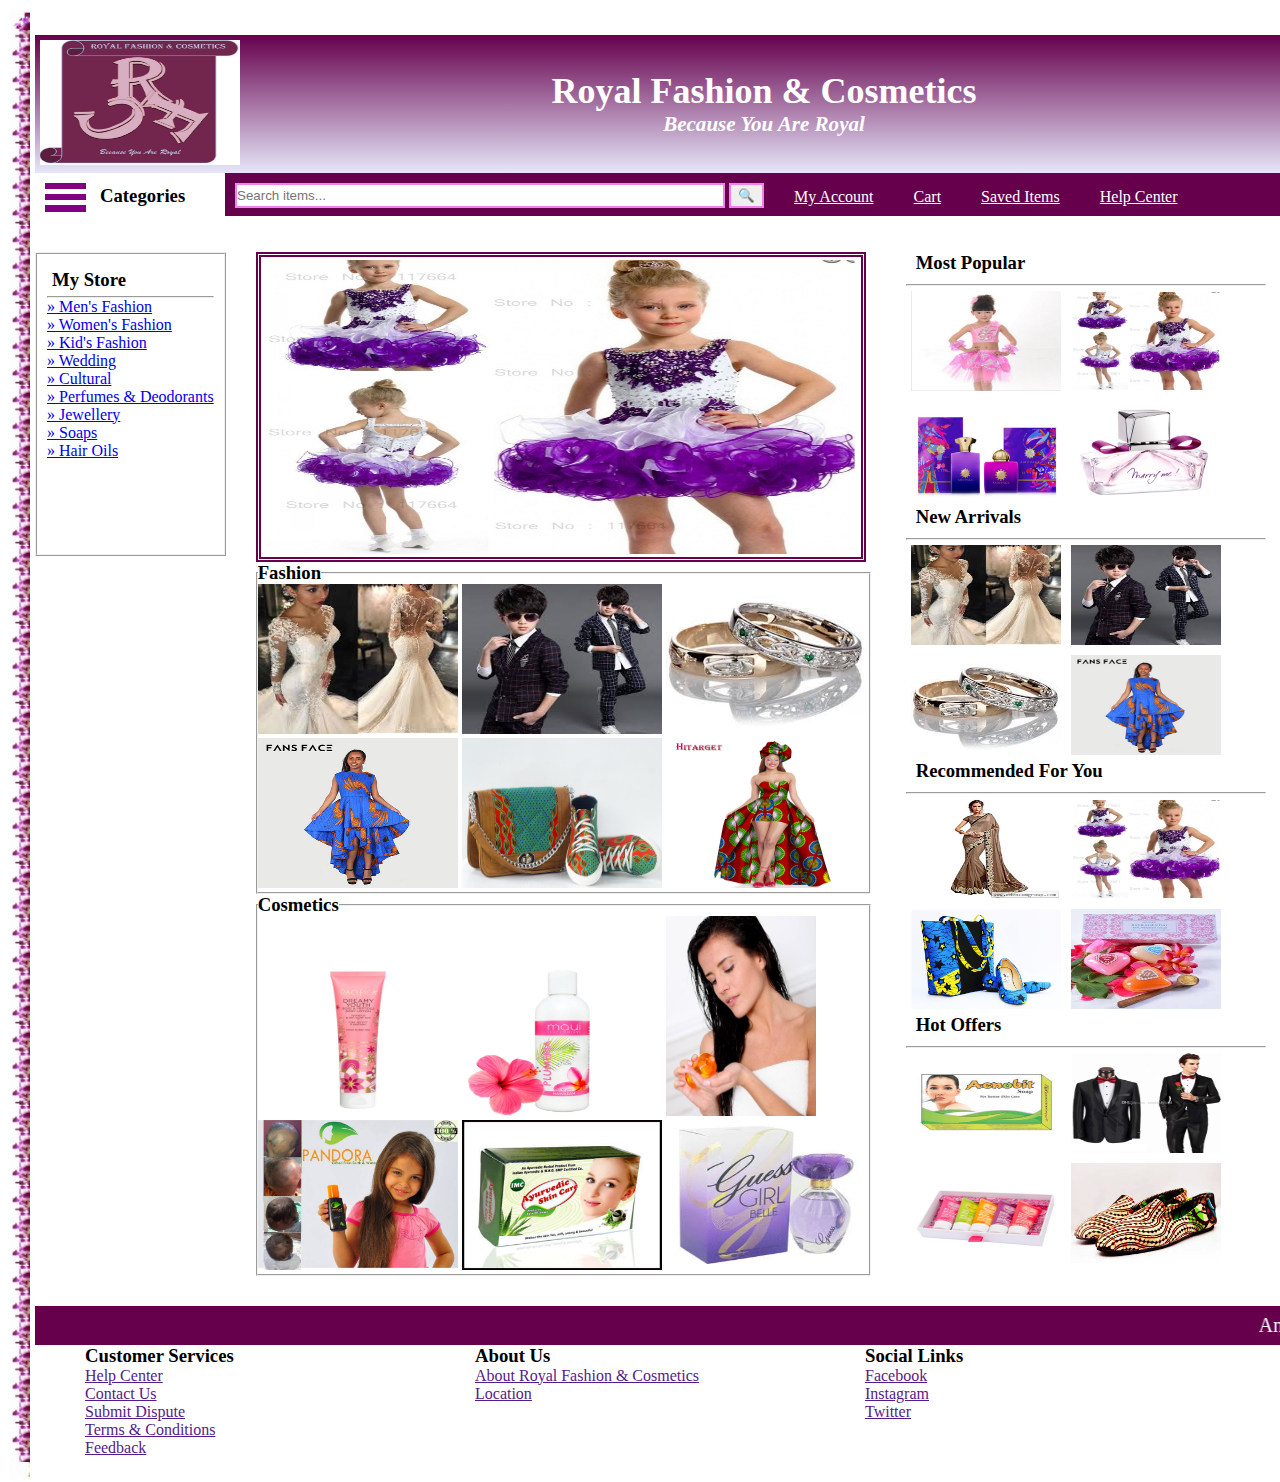
<file: index.html>
<! DOCTYPE HTML>

<html>
	
	<head>
		<link rel="stylesheet" href="style.css"/>
		<title>Royal Fashion & Cosmetics</title>
		<meta name="viewport" content ="width=device-width, initial-scale=1">

	</head>
	<body>
		<div class="container">
			<header>
				<nav>
					<img src="logo.jpg" height="125" width="200" alt="No Image" class="logo"/>
					<div class="royal">
						<h1>Royal Fashion & Cosmetics</h1>
						<h3><em>Because You Are Royal</em></h3>
					</div>
						<div class="dropdown">
							<ul>
								<li>
									<div class="wrap">
											<a href="" >
													<div class="icon"></div>
													<div class="icon"></div>
													<div class="icon"></div>
											</a>
									</div>
									<h3 class="categories">Categories</h3>
										<ul>
											<h2>Categories</h2>
											<li><a href="fashion.html"> <strong>Fashion &#187</strong></a></li>
											<li><a href="cosmetics.html"> <strong>Cosmetics &#187</strong></a></li>
										</ul>
								</li>
							</ul>
						</div>
					<div class="search_toplist">
						<div class="input_group">
							<input class="search_bar" type="text" placeholder="Search items..." name="Search items..." >
							<button type="submit" class="search_btn">&#128269;</button>
						</div>
						<div class="toplist">
							<ul>
								<li><a href="" >My Account</a></li>
								<li><a href="">Cart</a></li>
								<li><a href="">Saved Items</a></li>
								<li><a href="">Help Center</a></li>
							 </ul>
						 </div>
					</div>
				</nav>
			</header>
			<section>
				<div class="side_menu">
					<h3>My Store</h3>
					<hr/>
						<ul>
							<li> <a href="men_fashion.html">&#187 Men's Fashion</a></li>
							<li> <a href="women_fashion.html">&#187 Women's Fashion</a></li>
							<li> <a href="kids_fashion.html">&#187 Kid's Fashion</a></li>
							<li> <a href="wedding.html">&#187 Wedding</a></li>
							<li> <a href="cultural.html">&#187 Cultural</a></li>
							<li> <a href="perfumes.html">&#187 Perfumes & Deodorants</a></li>
							<li> <a href="jewellery.html">&#187 Jewellery</a></li>
							<li> <a href="soaps.html">&#187 Soaps</a></li>
							<li> <a href="hair_oils.html">&#187 Hair Oils</a></li>
						</ul>
				</div>
					<div class="central_section">
						<div class="slider_img">
							<script type="text/javascript" src="jscript.js"></script>
							<a href=""><img name="slide" width="600" height="300"/></a>
						</div>	
						<div class="fashion">
								<fieldset>
									<legend><h3>Fashion</h3></legend>
									<a href=""><img src="IMAGES\FASHION\WEDDING\lace marmaid wedding dress.jpg" alt="no image" height="150" width="200"/></a>
									<a href=""><img src="IMAGES\FASHION\WEDDING\Boys formal suit.jpg" alt="no image"height="150" width="200"/></a>
									<a href=""><img src="IMAGES\FASHION\WEDDING\irish_wedding bands.jpg" alt="no image"height="150" width="200"/></a>
									<a href=""><img src="IMAGES\FASHION\CULTURAL\Blue-women-long-modern-african-print-dress.jpg" alt="no image"height="150" width="200"/></a>
									<a href=""><img src="IMAGES\FASHION\CULTURAL\heseydesigns.jpg" alt="no image"height="150" width="200"/></a>
									<a href=""><img src="IMAGES\FASHION\CULTURAL\Vestidos-African-Dress.jpg" alt="no image"height="150" width="200"/></a>
								</fieldset>
						</div>
						<br/>
						<div class="cosmetics">
							<fieldset>
								<legend><h3>Cosmetics</h3></legend>
								<a href=""><img src="IMAGES\COSMETICS\BODY LOTIONS\DREAMY_YOUTH_BODY_LOTION_900x.jpg" alt="no image" height="150" width="200"/></a>
								<a href=""><img src="IMAGES\COSMETICS\BODY LOTIONS\Coconut-Hawaiian-Organic-Body-Lotion.jpg" alt="no image"height="150" width="200"/></a>
								<a href=""><img src="IMAGES\COSMETICS\HAIR OILS\Olive-Oil-As-Grey-Hair-Remedy.jpg" alt="no image"height="200" width="150"/></a>
								<a href=""><img src="IMAGES\COSMETICS\HAIR OILS\Pandora-Hair-Oil.jpg" alt="no image"height="150" width="200"/></a>
								<a href=""><img src="IMAGES\COSMETICS\SOAPS\herbal-ayurvedic-soap.jpg" alt="no image"height="150" width="200"/></a>
								<a href=""><img src="IMAGES\COSMETICS\PERFUMES\Guess Girl Perfume.jpg"" alt="no image"height="150" width="200"/></a>
							</fieldset>
						</div>
					</div>
				<div class="aside_two">
							<h3>Most Popular</h3> 
							<hr/>
								<a href=""><img src="IMAGES\FASHION\KIDS\latin-dress.jpg" alt="no image" height="100" width="150"/></a>
								<a href=""><img src="IMAGES\FASHION\KIDS\Pageant-dresses.jpg" alt="no image" height="100" width="150"/></a>
								<a href=""><img src="IMAGES\COSMETICS\PERFUMES\Amouage Fragrances.jpg" alt="no image" height="100" width="150"/></a>
								<a href=""><img src="IMAGES\COSMETICS\PERFUMES\marry-me-lanvin.jpg" alt="no image" height="100" width="150"/></a>
							<h3>New Arrivals</h3>
							<hr/>
								<a href=""><img src="IMAGES\FASHION\WEDDING\lace marmaid wedding dress.jpg" alt="no image" height="100" width="150"/></a>
								<a href=""><img src="IMAGES\FASHION\WEDDING\Boys formal suit.jpg" alt="no image"height="100" width="150"/></a>
								<a href=""><img src="IMAGES\FASHION\WEDDING\irish_wedding bands.jpg" alt="no image"height="100" width="150"/></a>
								<a href=""><img src="IMAGES\FASHION\CULTURAL\Blue-women-long-modern-african-print-dress.jpg" alt="no image"height="100" width="150"/></a>
							<h3>Recommended For You</h3>
							<hr/>
								<a href=""><img src="IMAGES\FASHION\CULTURAL\indian_brown_dress.jpg" alt="no image" height="100" width="150"/></a>
								<a href=""><img src="IMAGES\FASHION\KIDS\Pageant-dresses.jpg" alt="no image" height="100" width="150"/></a>
								<a href=""><img src="IMAGES\FASHION\CULTURAL\african-ankara-print-shoulder-bag-shoes-combo.png" alt="no image" height="100" width="150"/></a>
								<a href=""><img src="IMAGES\COSMETICS\SOAPS\maroma soap.jpg" alt="no image" height="100" width="150"/></a>
							<h3>Hot Offers</h3>
							<hr/>
								<a href=""><img src="IMAGES\COSMETICS\SOAPS\Acnobit-skin-care-soap.jpg" alt="no image" height="100" width="150"/></a>
								<a href=""><img src="IMAGES\FASHION\WEDDING\slim_fit_black_suit.jpg"" alt="no image" height="100" width="150"/></a>
								<a href=""><img src="IMAGES\COSMETICS\BODY LOTIONS\Mini Lotions Gift Set.jpg" alt="no image" height="100" width="150"/></a>
								<a href=""><img src="IMAGES\FASHION\CULTURAL\Afro_shoes.jpg" alt="no image" height="100" width="150"/></a>			
				</div>
					<div id="mobile">
					<marquee>
					Any queries? Contact us on 0785825533 or 0711438229
					</marquee>
				</div>
			</section>
				<footer>
				<div class="services">
					<h3>Customer Services</h3>
						<ul>
							<li><a href="">Help Center</a></li>
							<li><a href="">Contact Us</a></li>
							<li><a href="">Submit Dispute</a></li>
							<li><a href="">Terms & Conditions</a></li>
							<li><a href="">Feedback</a></li>
						</ul>
				</div>
				<div class="about_us">
					<h3>About Us</h3>
						<ul>
							<li><a href="">About Royal Fashion & Cosmetics</a></li>
							<li><a href="">Location</a></li>
						</ul>
				</div>
					
				<div class="social">
					<h3>Social Links</h3>
						<ul>
							<li> <a href="">Facebook</a></li>
							<li> <a href="">Instagram</a></li>
							<li> <a href="">Twitter</a></li>
						</ul>
				</div>
				</footer>
		</div>
			</body>
</html>
</file>
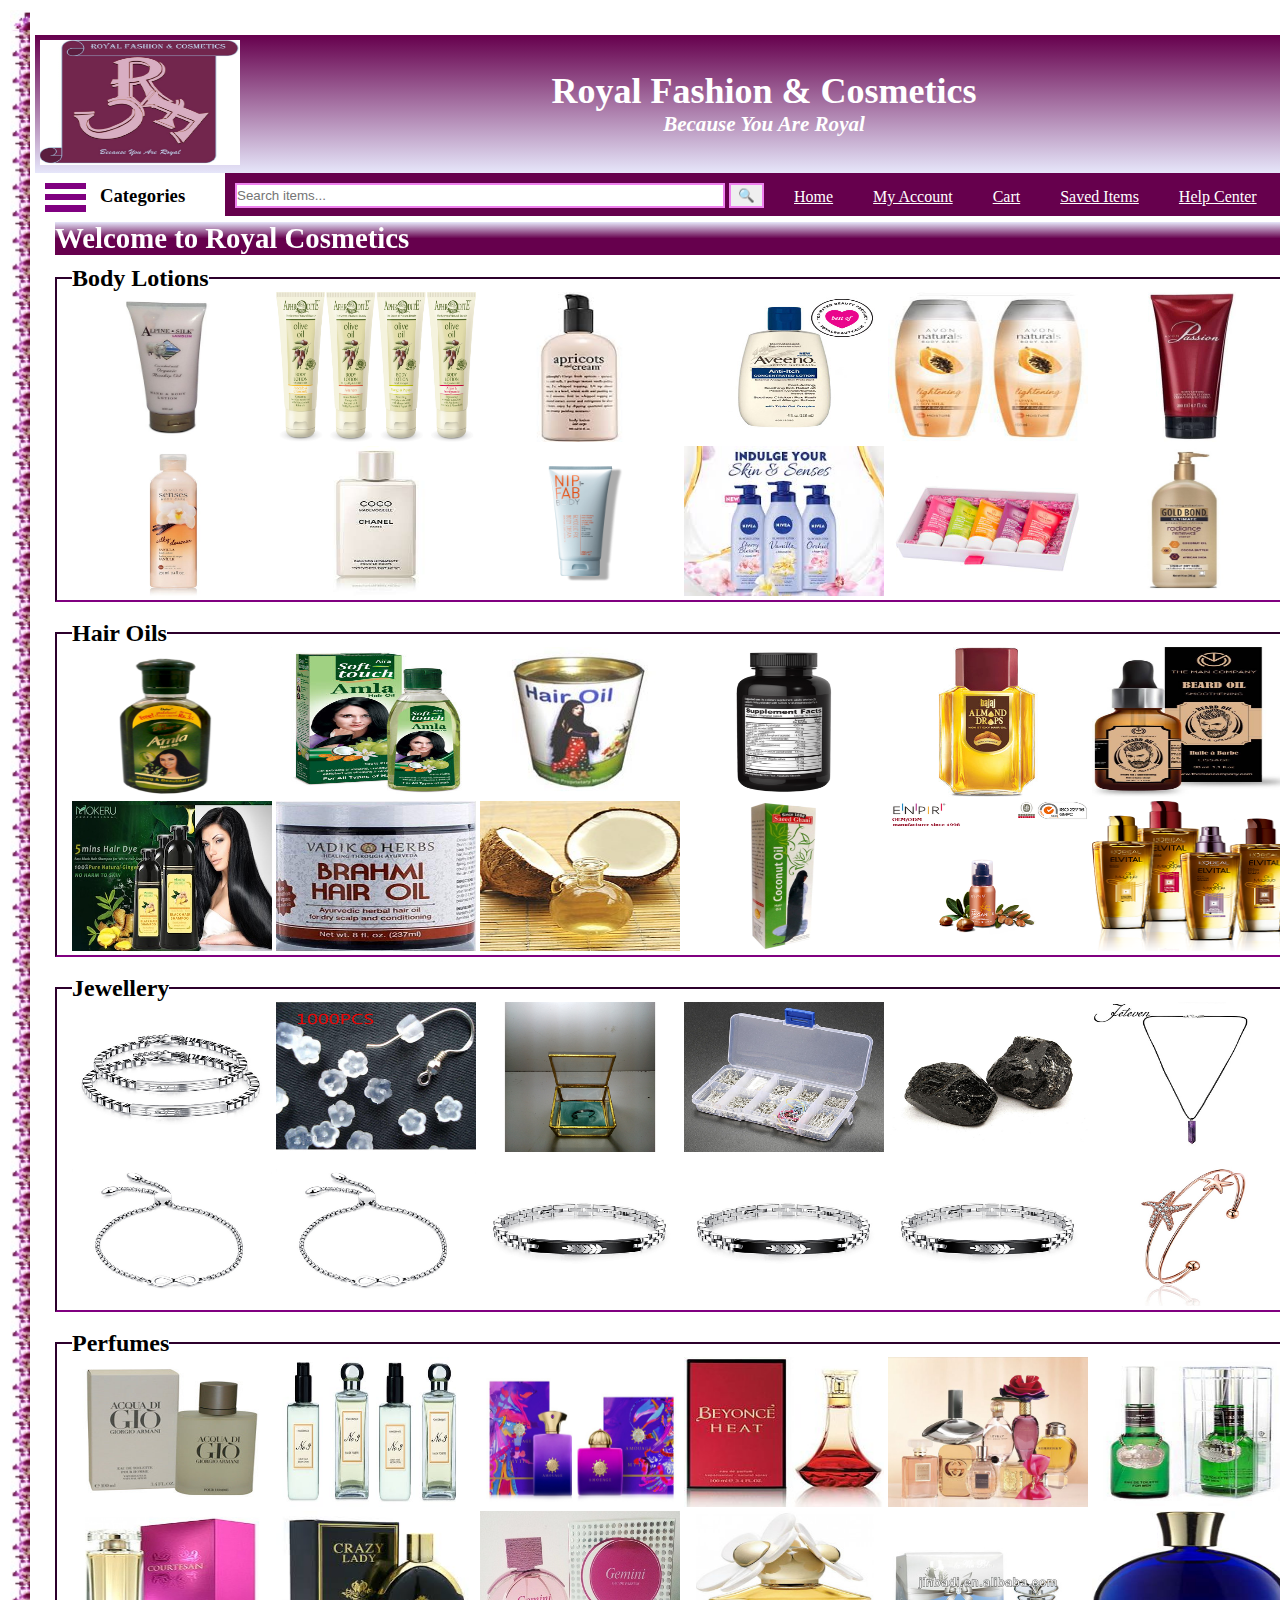
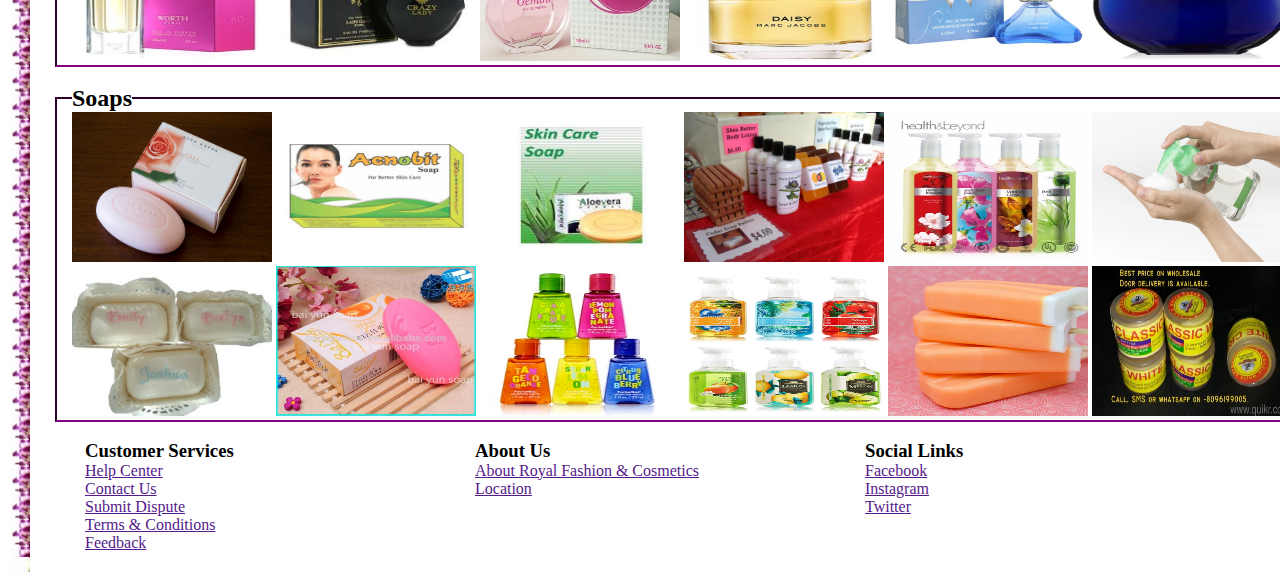
<file: cosmetics.html>
<! DOCTYPE HTML>

<html>
	<head>
		<link rel="stylesheet" href="style.css"/>
		<link rel="stylesheet" href="cosmetics.css"/>
		<title>Cosmetics</title>
		<meta name="viewport" content ="width=device-width, initial-scale=1">
	</head>
		<body>
			<div class="container">
				<header>
					<nav>
						<img src="logo.jpg" height="125" width="200" alt="No Image" class="logo"/>
						<div class="royal">
							<h1>Royal Fashion & Cosmetics</h1>
							<h3><em>Because You Are Royal</em></h3>
						</div>
							<div class="dropdown">
								<ul>
									<li>
										<div class="wrap">
												<a href="" >
														<div class="icon"></div>
														<div class="icon"></div>
														<div class="icon"></div>
												</a>
										</div>
										<h3 class="categories">Categories</h3>
											<ul>
												<h2>Categories</h2>
												<li><a href="fashion.html"> <strong>Fashion &#187</strong></a></li>
												<li><a href="cosmetics.html"> <strong>Cosmetics &#187</strong></a></li>
											</ul>
									</li>
								</ul>
							</div>
						<div class="search_toplist">
							<div class="input_group">
								<input class="search_bar" type="text" placeholder="Search items..." name="Search items..." >
								<button type="submit" class="search_btn">&#128269;</button>
							</div>
							<div class="toplist">
								<ul>
									<li><a href="homepage.html">Home</a></li>
									<li><a href="" >My Account</a></li>
									<li><a href="">Cart</a></li>
									<li><a href="">Saved Items</a></li>
									<li><a href="">Help Center</a></li>
								 </ul>
							 </div>
						</div>
					</nav>
				</header>
				<section>
					<div class="Cosmetics_main">
						<div class="welcome">
							<span class="text"><marquee behavior="alternate" direction="right" scrollamount="15">Welcome to Royal Cosmetics</marquee></span>
						</div>
						<div class="Body_Lotions">
							<fieldset>
								<legend><h2>Body Lotions</h2></legend>
								<a href=""><img src="IMAGES\COSMETICS\BODY LOTIONS\Alpine-Silk-Lanolin-Rosehip-Oil-Hand-Lotion-Big_1.jpg" alt="no image" height="150" width="200"/></a>
								<a href=""><img src="IMAGES\COSMETICS\BODY LOTIONS\APHRODITE BODY LOTION.jpg" alt="no image" height="150" width="200"/></a>
								<a href=""><img src="IMAGES\COSMETICS\BODY LOTIONS\APRICOTS CREAM.jpg" alt="no image" height="150" width="200"/></a>
								<a href=""><img src="IMAGES\COSMETICS\BODY LOTIONS\AVEENO ANTI-ITCH CONCENTRATED LOTION.jpg" alt="no image" height="150" width="200"/></a>
								<a href=""><img src="IMAGES\COSMETICS\BODY LOTIONS\Avon-Body-Lotion-200-ml.jpeg" alt="no image" height="150" width="200"/></a>
								<a href=""><img src="IMAGES\COSMETICS\BODY LOTIONS\AVON PASSION BODY LOTION.jpg" alt="no image" height="150" width="200"/></a>
								<a href=""><img src="IMAGES\COSMETICS\BODY LOTIONS\AVON SENSES BODY CARE.jpg" height="150" width="200"/></a>
								<a href=""><img src="IMAGES\COSMETICS\BODY LOTIONS\Coco Chanel Body Lotion.jpg" alt="no image" height="150" width="200"/></a>
								<a href=""><img src="IMAGES\COSMETICS\BODY LOTIONS\GLYCOLIC FIX BODY CREAM.png" alt="no image" height="150" width="200"/></a>
								<a href=""><img src="IMAGES\COSMETICS\BODY LOTIONS\NIVEA.jpg" height="150" width="200"/></a>
								<a href=""><img src="IMAGES\COSMETICS\BODY LOTIONS\Mini Lotions Gift Set.jpg" alt="no image" height="150" width="200"/></a>
								<a href=""><img src="IMAGES\COSMETICS\BODY LOTIONS\GOLD BOND RADIANCE RENEWAL HAND LOTION.jpg" alt="no image" height="150" width="200"/></a>
							</fieldset>
						</div>
						<br/>
						<div class="Hair_Oils">
							<fieldset>
								<legend><h2>Hair Oils</h2></legend>
								<a href=""><img src="IMAGES\COSMETICS\HAIR OILS\amla-hair-oil.png" height="150" width="200"/></a>
								<a href=""><img src="IMAGES\COSMETICS\HAIR OILS\amla-herbal-hair-oil.jpg" alt="no image" height="150" width="200"/></a>
								<a href=""><img src="IMAGES\COSMETICS\HAIR OILS\Ayurvedic-hair-oil.jpg" alt="no image" height="150" width="200"/></a>
								<a href=""><img src="IMAGES\COSMETICS\HAIR OILS\back_vitamins.png" alt="no image" height="150" width="200"/></a>
								<a href=""><img src="IMAGES\COSMETICS\HAIR OILS\bajaj-Almond-Drops.jpg" alt="no image" height="150" width="200"/></a>
								<a href=""><img src="IMAGES\COSMETICS\HAIR OILS\beard-oil.jpeg" alt="no image" height="150" width="200"/></a>
								<a href=""><img src="IMAGES\COSMETICS\HAIR OILS\Black-hair-shampoo.jpg" alt="no image" height="150" width="200"/></a>
								<a href=""><img src="IMAGES\COSMETICS\HAIR OILS\brahmi.jpg" alt="no image" height="150" width="200"/></a>
								<a href=""><img src="IMAGES\COSMETICS\HAIR OILS\Coconut_and_oil.jpg" alt="no image" height="150" width="200"/></a>
								<a href=""><img src="IMAGES\COSMETICS\HAIR OILS\CoconutOil-100-Ml.jpg" alt="no image" height="150" width="200"/></a>
								<a href=""><img src="IMAGES\COSMETICS\HAIR OILS\Private-label-argan-oil-good-quality-hair.png" alt="no image" height="150" width="200"/></a>
								<a href=""><img src="IMAGES\COSMETICS\HAIR OILS\oel-magique-products.png" alt="no image" height="150" width="200"/></a>
							</fieldset>
						</div>
						<br/>
						<div class="Jewellery">
							<fieldset>
								<legend><h2>Jewellery</h2></legend>
								<a href=""><img src="IMAGES\COSMETICS\JEWELLERY\Generic 2PCS Men Women Couple Rose Gold and Black Bracelet Bangle Valentines Gift.jpg" height="150" width="200"/></a>
								<a href=""><img src="IMAGES\COSMETICS\JEWELLERY\Generic 4mm 100Pcs Clear Rubber Daisy Flower Earring Backs Holders Stoppers Plugs.jpg" alt="no image" height="150" width="200"/></a>
								<a href=""><img src="IMAGES\COSMETICS\JEWELLERY\Generic ingoo ring box.jpg" alt="no image" height="150" width="200"/></a>
								<a href=""><img src="IMAGES\COSMETICS\JEWELLERY\Generic Jewelry Making Tools Kits Head Pins Chain Beads Handmade DIY Accessories&Box Set.jpg" alt="no image" height="150" width="200"/></a>
								<a href=""><img src="IMAGES\COSMETICS\JEWELLERY\Generic 500g Natural Rough Black Tourmaline Quartz Crystal Stone Specimen Healing Gem.jpg" alt="no image" height="150" width="200"/></a>
								<a href=""><img src="IMAGES\COSMETICS\JEWELLERY\Generic Amethyst Crystal Healing Wand Chakra Point Protection Genstone Pendant Necklace.jpg" alt="no image" height="150" width="200"/></a>
								<a href=""><img src="IMAGES\COSMETICS\JEWELLERY\Generic Fashion Stainless Steel Adjustable Pendant Bracelet for Women Girls.jpg" alt="no image" height="150" width="200"/></a>
								<a href=""><img src="IMAGES\COSMETICS\JEWELLERY\Generic Fashion Stainless Steel Adjustable Pendant Bracelet for Women Girls.jpg" alt="no image" height="150" width="200"/></a>
								<a href=""><img src="IMAGES\COSMETICS\JEWELLERY\Generic Unisex Chain Link Bracelet Black Leaf Wristband Jewelry for Women.jpg" alt="no image" height="150" width="200"/></a>
								<a href=""><img src="IMAGES\COSMETICS\JEWELLERY\Generic Unisex Chain Link Bracelet Black Leaf Wristband Jewelry for Women.jpg" alt="no image" height="150" width="200"/></a>
								<a href=""><img src="IMAGES\COSMETICS\JEWELLERY\Generic Unisex Chain Link Bracelet Black Leaf Wristband Jewelry for Women.jpg" alt="no image" height="150" width="200"/></a>
								<a href=""><img src="IMAGES\COSMETICS\JEWELLERY\Generic Women White Double Layer Bangle Bracelet CZ Startfish Open Bangle For Girls Gift Charm Jewelry 17CM.jpg" alt="no image" height="150" width="200"/></a>
							</fieldset>
						</div>
						<br/>
						<div class="Perfumes">
							<fieldset>
								<legend><h2>Perfumes</h2></legend>
								<a href=""><img src="IMAGES\COSMETICS\PERFUMES\Acqua Di Glo.jpg" alt="no image" height="150" width="200"/></a>
								<a href=""><img src="IMAGES\COSMETICS\PERFUMES\aldi-jo-malone-perfume-body-lotion.jpg" alt="no image" height="150" width="200"/></a>
								<a href=""><img src="IMAGES\COSMETICS\PERFUMES\Amouage Fragrances.jpg" alt="no image" height="150" width="200"/></a>
								<a href=""><img src="IMAGES\COSMETICS\PERFUMES\Beyonce-heat.jpg" alt="no image" height="150" width="200"/></a>
								<a href=""><img src="IMAGES\COSMETICS\PERFUMES\bluefly Perfumes.jpg" alt="no image" height="150" width="200"/></a>
								<a href=""><img src="IMAGES\COSMETICS\PERFUMES\Brut-Faberge-100ml-Perfume.jpg" alt="no image" height="150" width="200"/></a>
								<a href=""><img src="IMAGES\COSMETICS\PERFUMES\Courtesan Worth Perfum.jpg" alt="no image" height="150" width="200"/></a>
								<a href=""><img src="IMAGES\COSMETICS\PERFUMES\Crazy Lady Perfume.jpg" alt="no image" height="150" width="200"/></a>
								<a href=""><img src="IMAGES\COSMETICS\PERFUMES\Customized-long-lasting-Lady-Brand-perfumes.jpg" alt="no image" height="150" width="200"/></a>
								<a href=""><img src="IMAGES\COSMETICS\PERFUMES\Daisy Marc Jacobs Perfume.jpg" alt="no image" height="150" width="200"/></a>
								<a href=""><img src="IMAGES\COSMETICS\PERFUMES\Designer-french-perfume-names-for-women.jpg" alt="no image" height="150" width="200"/></a>
								<a href=""><img src="IMAGES\COSMETICS\PERFUMES\EDT spray_10ml.jpg" alt="no image" height="150" width="200"/></a>
							</fieldset>
						</div>
						<br/>
						<div class="Soaps">
							<fieldset>
								<legend><h2>Soaps</h2></legend>
								<a href=""><img src="IMAGES\COSMETICS\SOAPS\acca-kappa-rose-soap.jpg" alt="no image" height="150" width="200"/></a>
								<a href=""><img src="IMAGES\COSMETICS\SOAPS\Acnobit-skin-care-soap.jpg" alt="no image" height="150" width="200"/></a>
								<a href=""><img src="IMAGES\COSMETICS\SOAPS\Aloevera-skin-care-soap.jpg" alt="no image" height="150" width="200"/></a>
								<a href=""><img src="IMAGES\COSMETICS\SOAPS\amelia-products.jpg" alt="no image" height="150" width="200"/></a>
								<a href=""><img src="IMAGES\COSMETICS\SOAPS\antibacterial-cleaning-liquid-hand-wash.jpg" alt="no image" height="150" width="200"/></a>
								<a href=""><img src="IMAGES\COSMETICS\SOAPS\antibacterial-soap-washing-hands.jpg" alt="no image" height="150" width="200"/></a>
								<a href=""><img src="IMAGES\COSMETICS\SOAPS\baby_soaps.jpg" alt="no image" height="150" width="200"/></a>
								<a href=""><img src="IMAGES\COSMETICS\SOAPS\bai yun soap.jpg" alt="no image" height="150" width="200"/></a>
								<a href=""><img src="IMAGES\COSMETICS\SOAPS\bath-and-body-works_sanitizer.jpg" alt="no image" height="150" width="200"/></a>
								<a href=""><img src="IMAGES\COSMETICS\SOAPS\Bath-Body-Works-Hand-Soap.jpg" alt="no image" height="150" width="200"/></a>
								<a href=""><img src="IMAGES\COSMETICS\SOAPS\CherryTreeSoaps.jpg" alt="no image" height="150" width="200"/></a>
								<a href=""><img src="IMAGES\COSMETICS\SOAPS\classic-white-cream-and-soap.jpeg" alt="no image" height="150" width="200"/></a>
							</fieldset>
						</div>
					</div>
					<br/>
				</section>
					<footer>
					<div class="services">
						<h3>Customer Services</h3>
							<ul>
								<li><a href="">Help Center</a></li>
								<li><a href="">Contact Us</a></li>
								<li><a href="">Submit Dispute</a></li>
								<li><a href="">Terms & Conditions</a></li>
								<li><a href="">Feedback</a></li>
							</ul>
					</div>
					<div class="about_us">
						<h3>About Us</h3>
							<ul>
								<li><a href="">About Royal Fashion & Cosmetics</a></li>
								<li><a href="">Location</a></li>
							</ul>
					</div>
						
					<div class="social">
						<h3>Social Links</h3>
							<ul>
								<li> <a href="">Facebook</a></li>
								<li> <a href="">Instagram</a></li>
								<li> <a href="">Twitter</a></li>
							</ul>
					</div>
					</footer>
			</div>
		</body>
</html>
</file>
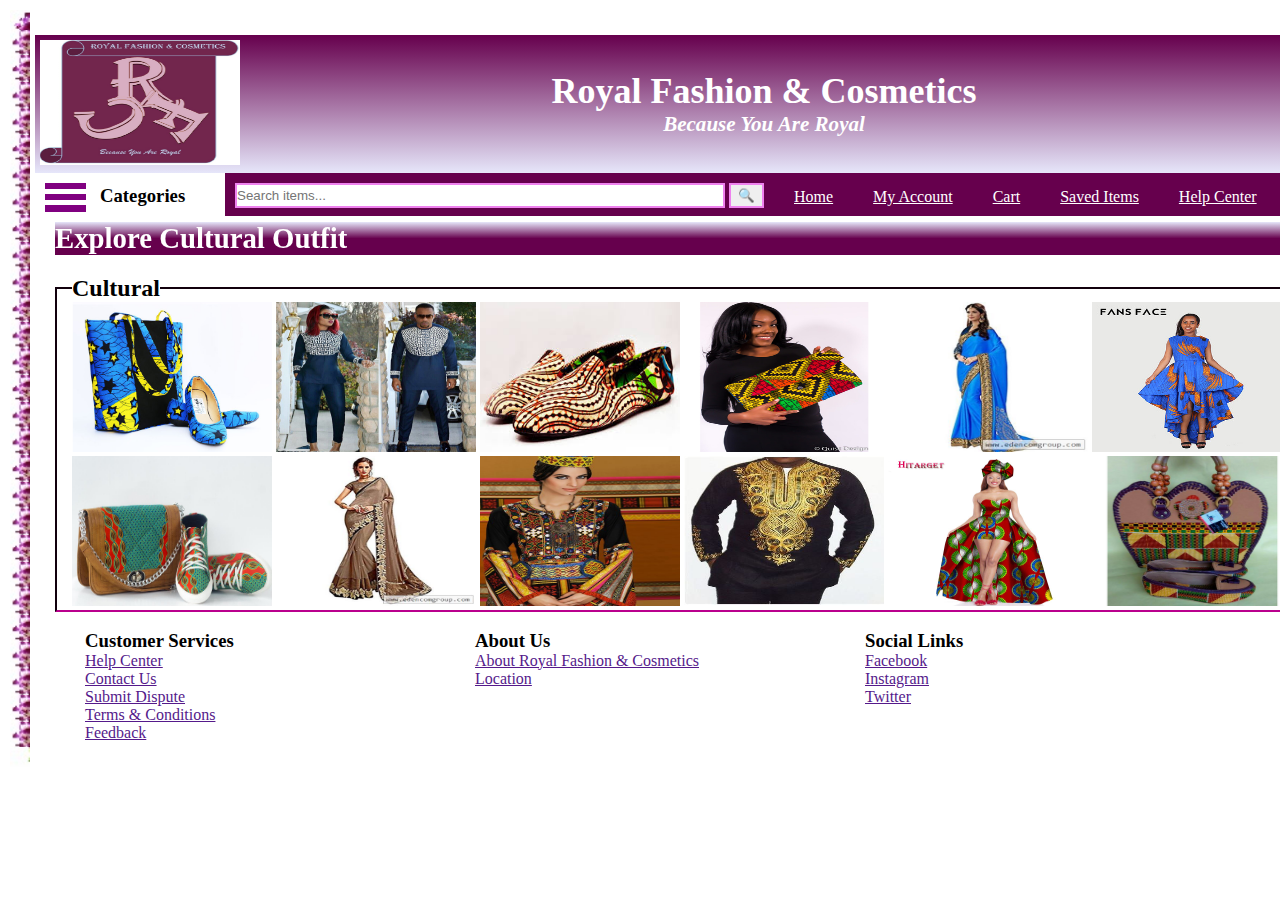
<file: cultural.html>
<! DOCTYPE HTML>

<html>
	<head>
		<link rel="stylesheet" href="style.css"/>
		<link rel="stylesheet" href="fashion.css"/>
		<link rel="stylesheet" href="women_fashion.css"/>
		<title>Cultural</title>
		<meta name="viewport" content ="width=device-width, initial-scale=1">
	</head>
		<body>
			<div class="container">
				<header>
					<nav>
						<img src="logo.jpg" height="125" width="200" alt="No Image" class="logo"/>
						<div class="royal">
							<h1>Royal Fashion & Cosmetics</h1>
							<h3><em>Because You Are Royal</em></h3>
						</div>
							<div class="dropdown">
								<ul>
									<li>
										<div class="wrap">
												<a href="" >
														<div class="icon"></div>
														<div class="icon"></div>
														<div class="icon"></div>
												</a>
										</div>
										<h3 class="categories">Categories</h3>
											<ul>
												<h2>Categories</h2>
												<li><a href="fashion.html"> <strong>Fashion &#187</strong></a></li>
												<li><a href="cosmetics.html"> <strong>Cosmetics &#187</strong></a></li>
											</ul>
									</li>
								</ul>
							</div>
						<div class="search_toplist">
							<div class="input_group">
								<input class="search_bar" type="text" placeholder="Search items..." name="Search items..." >
								<button type="submit" class="search_btn">&#128269;</button>
							</div>
							<div class="toplist">
								<ul>
									<li><a href="homepage.html">Home</a></li>
									<li><a href="" >My Account</a></li>
									<li><a href="">Cart</a></li>
									<li><a href="">Saved Items</a></li>
									<li><a href="">Help Center</a></li>
								 </ul>
							 </div>
						</div>
					</nav>
				</header>
				<section>
					<div class="fashion_main">
						<div class="welcome">
							<span class="text"><marquee behavior="alternate" direction="right" scrollamount="15">Explore Cultural Outfit</marquee></span>
						</div>
						<div class="Cultural">
							<fieldset>
								<legend><h2>Cultural</h2></legend>
								<a href=""><img src="IMAGES\FASHION\CULTURAL\african-ankara-print-shoulder-bag-shoes-combo.png" alt="no image" height="150" width="200"/></a>
								<a href=""><img src="IMAGES\FASHION\CULTURAL\african-lady-and-man-embroidery-design.jpg" alt="no image" height="150" width="200"/></a>
								<a href=""><img src="IMAGES\FASHION\CULTURAL\Afro_shoes.jpg" alt="no image" height="150" width="200"/></a>
								<a href=""><img src="IMAGES\FASHION\CULTURAL\ankara-multicolored_clutchbag.jpg" alt="no image" height="150" width="200"/></a>
								<a href=""><img src="IMAGES\FASHION\CULTURAL\Blue_dual_tone_silk_saree.jpg" alt="no image" height="150" width="200"/></a>
								<a href=""><img src="IMAGES\FASHION\CULTURAL\Blue-women-long-modern-african-print-dress.jpg" alt="no image" height="150" width="200"/></a>
								<a href=""><img src="IMAGES\FASHION\CULTURAL\heseydesigns.jpg" alt="no image" height="150" width="200"/></a>
								<a href=""><img src="IMAGES\FASHION\CULTURAL\indian_brown_dress.jpg" alt="no image" height="150" width="200"/></a>
								<a href=""><img src="IMAGES\FASHION\CULTURAL\Iranian_dress.jpg" alt="no image" height="150" width="200"/></a>
								<a href=""><img src="IMAGES\FASHION\CULTURAL\men_dashiki_african_clothing.jpg" alt="no image" height="150" width="200"/></a>
								<a href=""><img src="IMAGES\FASHION\CULTURAL\Vestidos-African-Dress.jpg" alt="no image" height="150" width="200"/></a>
								<a href=""><img src="IMAGES\FASHION\CULTURAL\wudwa designs combo.png" alt="no image" height="150" width="200"/></a>
							</fieldset>
						</div>
					</div>
					<br/>
				</section>
					<footer>
					<div class="services">
						<h3>Customer Services</h3>
							<ul>
								<li><a href="">Help Center</a></li>
								<li><a href="">Contact Us</a></li>
								<li><a href="">Submit Dispute</a></li>
								<li><a href="">Terms & Conditions</a></li>
								<li><a href="">Feedback</a></li>
							</ul>
					</div>
					<div class="about_us">
						<h3>About Us</h3>
							<ul>
								<li><a href="">About Royal Fashion & Cosmetics</a></li>
								<li><a href="">Location</a></li>
							</ul>
					</div>
						
					<div class="social">
						<h3>Social Links</h3>
							<ul>
								<li> <a href="">Facebook</a></li>
								<li> <a href="">Instagram</a></li>
								<li> <a href="">Twitter</a></li>
							</ul>
					</div>
					</footer>
			</div>
		</body>
</html>
</file>
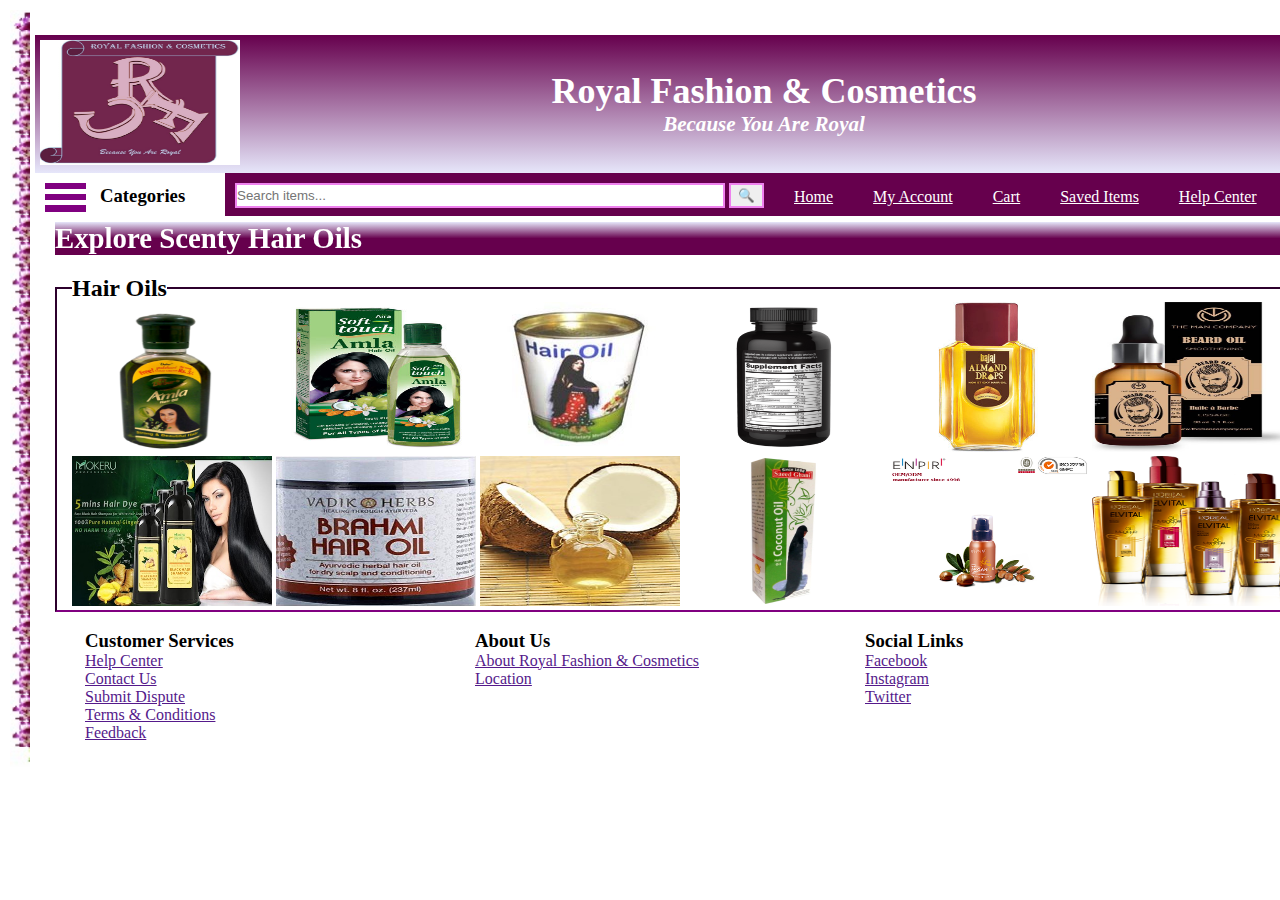
<file: hair_oils.html>
<! DOCTYPE HTML>

<html>
	<head>
		<link rel="stylesheet" href="style.css"/>
		<link rel="stylesheet" href="cosmetics.css"/>
		<link rel="stylesheet" href="women_fashion.css"/>
		<title>Hair Oils</title>
		<meta name="viewport" content ="width=device-width, initial-scale=1">
	</head>
		<body>
			<div class="container">
				<header>
					<nav>
						<img src="logo.jpg" height="125" width="200" alt="No Image" class="logo"/>
						<div class="royal">
							<h1>Royal Fashion & Cosmetics</h1>
							<h3><em>Because You Are Royal</em></h3>
						</div>
							<div class="dropdown">
								<ul>
									<li>
										<div class="wrap">
												<a href="" >
														<div class="icon"></div>
														<div class="icon"></div>
														<div class="icon"></div>
												</a>
										</div>
										<h3 class="categories">Categories</h3>
											<ul>
												<h2>Categories</h2>
												<li><a href="fashion.html"> <strong>Fashion &#187</strong></a></li>
												<li><a href="cosmetics.html"> <strong>Cosmetics &#187</strong></a></li>
											</ul>
									</li>
								</ul>
							</div>
						<div class="search_toplist">
							<div class="input_group">
								<input class="search_bar" type="text" placeholder="Search items..." name="Search items..." >
								<button type="submit" class="search_btn">&#128269;</button>
							</div>
							<div class="toplist">
								<ul>
									<li><a href="homepage.html">Home</a></li>
									<li><a href="" >My Account</a></li>
									<li><a href="">Cart</a></li>
									<li><a href="">Saved Items</a></li>
									<li><a href="">Help Center</a></li>
								 </ul>
							 </div>
						</div>
					</nav>
				</header>
				<section>
					<div class="Cosmetics_main">
						<div class="welcome">
							<span class="text"><marquee behavior="alternate" direction="right" scrollamount="15">Explore Scenty Hair Oils</marquee></span>
						</div>
						<div class="Hair_Oils">
							<fieldset>
								<legend><h2>Hair Oils</h2></legend>
								<a href=""><img src="IMAGES\COSMETICS\HAIR OILS\amla-hair-oil.png" height="150" width="200"/></a>
								<a href=""><img src="IMAGES\COSMETICS\HAIR OILS\amla-herbal-hair-oil.jpg" alt="no image" height="150" width="200"/></a>
								<a href=""><img src="IMAGES\COSMETICS\HAIR OILS\Ayurvedic-hair-oil.jpg" alt="no image" height="150" width="200"/></a>
								<a href=""><img src="IMAGES\COSMETICS\HAIR OILS\back_vitamins.png" alt="no image" height="150" width="200"/></a>
								<a href=""><img src="IMAGES\COSMETICS\HAIR OILS\bajaj-Almond-Drops.jpg" alt="no image" height="150" width="200"/></a>
								<a href=""><img src="IMAGES\COSMETICS\HAIR OILS\beard-oil.jpeg" alt="no image" height="150" width="200"/></a>
								<a href=""><img src="IMAGES\COSMETICS\HAIR OILS\Black-hair-shampoo.jpg" alt="no image" height="150" width="200"/></a>
								<a href=""><img src="IMAGES\COSMETICS\HAIR OILS\brahmi.jpg" alt="no image" height="150" width="200"/></a>
								<a href=""><img src="IMAGES\COSMETICS\HAIR OILS\Coconut_and_oil.jpg" alt="no image" height="150" width="200"/></a>
								<a href=""><img src="IMAGES\COSMETICS\HAIR OILS\CoconutOil-100-Ml.jpg" alt="no image" height="150" width="200"/></a>
								<a href=""><img src="IMAGES\COSMETICS\HAIR OILS\Private-label-argan-oil-good-quality-hair.png" alt="no image" height="150" width="200"/></a>
								<a href=""><img src="IMAGES\COSMETICS\HAIR OILS\oel-magique-products.png" alt="no image" height="150" width="200"/></a>
							</fieldset>
						</div>
					</div>
					<br/>
				</section>
					<footer>
					<div class="services">
						<h3>Customer Services</h3>
							<ul>
								<li><a href="">Help Center</a></li>
								<li><a href="">Contact Us</a></li>
								<li><a href="">Submit Dispute</a></li>
								<li><a href="">Terms & Conditions</a></li>
								<li><a href="">Feedback</a></li>
							</ul>
					</div>
					<div class="about_us">
						<h3>About Us</h3>
							<ul>
								<li><a href="">About Royal Fashion & Cosmetics</a></li>
								<li><a href="">Location</a></li>
							</ul>
					</div>
						
					<div class="social">
						<h3>Social Links</h3>
							<ul>
								<li> <a href="">Facebook</a></li>
								<li> <a href="">Instagram</a></li>
								<li> <a href="">Twitter</a></li>
							</ul>
					</div>
					</footer>
			</div>
		</body>
</html>
</file>
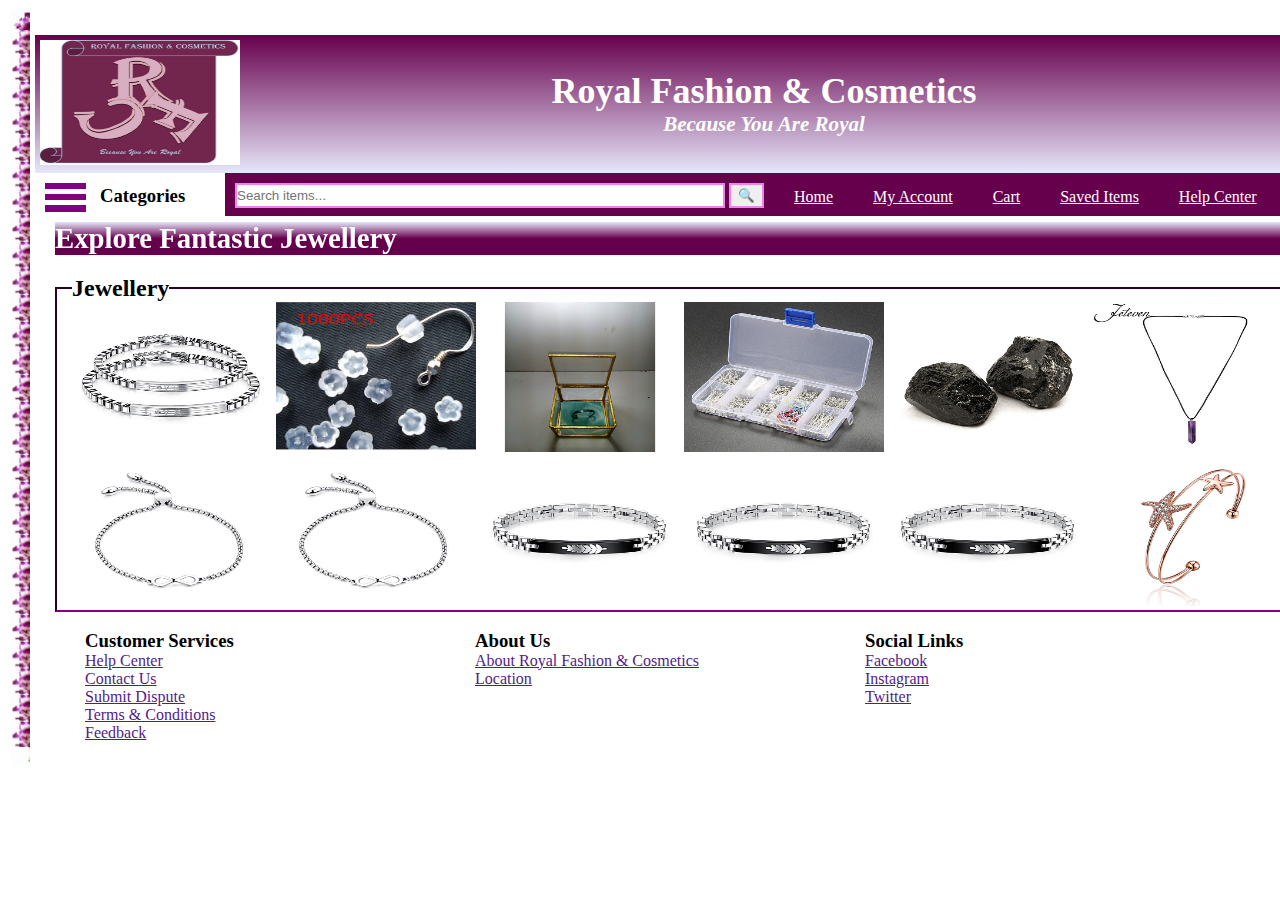
<file: jewellery.html>
<! DOCTYPE HTML>

<html>
	<head>
		<link rel="stylesheet" href="style.css"/>
		<link rel="stylesheet" href="cosmetics.css"/>
		<link rel="stylesheet" href="women_fashion.css"/>
		<title>Jewellery</title>
		<meta name="viewport" content ="width=device-width, initial-scale=1">
	</head>
		<body>
			<div class="container">
				<header>
					<nav>
						<img src="logo.jpg" height="125" width="200" alt="No Image" class="logo"/>
						<div class="royal">
							<h1>Royal Fashion & Cosmetics</h1>
							<h3><em>Because You Are Royal</em></h3>
						</div>
							<div class="dropdown">
								<ul>
									<li>
										<div class="wrap">
												<a href="" >
														<div class="icon"></div>
														<div class="icon"></div>
														<div class="icon"></div>
												</a>
										</div>
										<h3 class="categories">Categories</h3>
											<ul>
												<h2>Categories</h2>
												<li><a href="fashion.html"> <strong>Fashion &#187</strong></a></li>
												<li><a href="cosmetics.html"> <strong>Cosmetics &#187</strong></a></li>
											</ul>
									</li>
								</ul>
							</div>
						<div class="search_toplist">
							<div class="input_group">
								<input class="search_bar" type="text" placeholder="Search items..." name="Search items..." >
								<button type="submit" class="search_btn">&#128269;</button>
							</div>
							<div class="toplist">
								<ul>
									<li><a href="homepage.html">Home</a></li>
									<li><a href="" >My Account</a></li>
									<li><a href="">Cart</a></li>
									<li><a href="">Saved Items</a></li>
									<li><a href="">Help Center</a></li>
								 </ul>
							 </div>
						</div>
					</nav>
				</header>
				<section>
					<div class="Cosmetics_main">
						<div class="welcome">
							<span class="text"><marquee behavior="alternate" direction="right" scrollamount="15">Explore Fantastic Jewellery</marquee></span>
						</div>
						<div class="Jewellery">
							<fieldset>
								<legend><h2>Jewellery</h2></legend>
								<a href=""><img src="IMAGES\COSMETICS\JEWELLERY\Generic 2PCS Men Women Couple Rose Gold and Black Bracelet Bangle Valentines Gift.jpg" height="150" width="200"/></a>
								<a href=""><img src="IMAGES\COSMETICS\JEWELLERY\Generic 4mm 100Pcs Clear Rubber Daisy Flower Earring Backs Holders Stoppers Plugs.jpg" alt="no image" height="150" width="200"/></a>
								<a href=""><img src="IMAGES\COSMETICS\JEWELLERY\Generic ingoo ring box.jpg" alt="no image" height="150" width="200"/></a>
								<a href=""><img src="IMAGES\COSMETICS\JEWELLERY\Generic Jewelry Making Tools Kits Head Pins Chain Beads Handmade DIY Accessories&Box Set.jpg" alt="no image" height="150" width="200"/></a>
								<a href=""><img src="IMAGES\COSMETICS\JEWELLERY\Generic 500g Natural Rough Black Tourmaline Quartz Crystal Stone Specimen Healing Gem.jpg" alt="no image" height="150" width="200"/></a>
								<a href=""><img src="IMAGES\COSMETICS\JEWELLERY\Generic Amethyst Crystal Healing Wand Chakra Point Protection Genstone Pendant Necklace.jpg" alt="no image" height="150" width="200"/></a>
								<a href=""><img src="IMAGES\COSMETICS\JEWELLERY\Generic Fashion Stainless Steel Adjustable Pendant Bracelet for Women Girls.jpg" alt="no image" height="150" width="200"/></a>
								<a href=""><img src="IMAGES\COSMETICS\JEWELLERY\Generic Fashion Stainless Steel Adjustable Pendant Bracelet for Women Girls.jpg" alt="no image" height="150" width="200"/></a>
								<a href=""><img src="IMAGES\COSMETICS\JEWELLERY\Generic Unisex Chain Link Bracelet Black Leaf Wristband Jewelry for Women.jpg" alt="no image" height="150" width="200"/></a>
								<a href=""><img src="IMAGES\COSMETICS\JEWELLERY\Generic Unisex Chain Link Bracelet Black Leaf Wristband Jewelry for Women.jpg" alt="no image" height="150" width="200"/></a>
								<a href=""><img src="IMAGES\COSMETICS\JEWELLERY\Generic Unisex Chain Link Bracelet Black Leaf Wristband Jewelry for Women.jpg" alt="no image" height="150" width="200"/></a>
								<a href=""><img src="IMAGES\COSMETICS\JEWELLERY\Generic Women White Double Layer Bangle Bracelet CZ Startfish Open Bangle For Girls Gift Charm Jewelry 17CM.jpg" alt="no image" height="150" width="200"/></a>
							</fieldset>
						</div>
					</div>
					<br/>
				</section>
					<footer>
					<div class="services">
						<h3>Customer Services</h3>
							<ul>
								<li><a href="">Help Center</a></li>
								<li><a href="">Contact Us</a></li>
								<li><a href="">Submit Dispute</a></li>
								<li><a href="">Terms & Conditions</a></li>
								<li><a href="">Feedback</a></li>
							</ul>
					</div>
					<div class="about_us">
						<h3>About Us</h3>
							<ul>
								<li><a href="">About Royal Fashion & Cosmetics</a></li>
								<li><a href="">Location</a></li>
							</ul>
					</div>
						
					<div class="social">
						<h3>Social Links</h3>
							<ul>
								<li> <a href="">Facebook</a></li>
								<li> <a href="">Instagram</a></li>
								<li> <a href="">Twitter</a></li>
							</ul>
					</div>
					</footer>
			</div>
		</body>
</html>
</file>
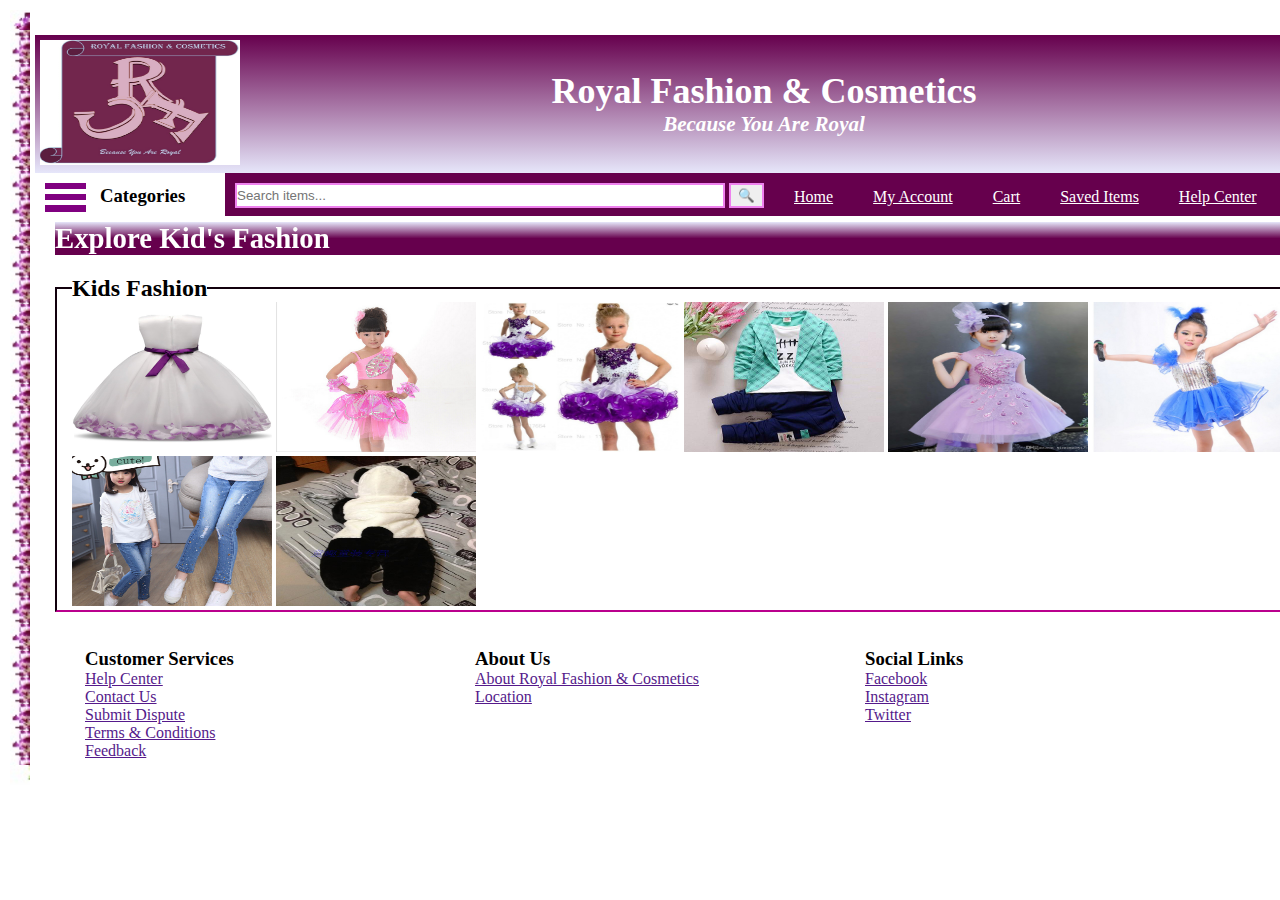
<file: kids_fashion.html>
<! DOCTYPE HTML>

<html>
	<head>
		<link rel="stylesheet" href="style.css"/>
		<link rel="stylesheet" href="fashion.css"/>
		<link rel="stylesheet" href="women_fashion.css"/>
		<title>Kids Fashion</title>
		<meta name="viewport" content ="width=device-width, initial-scale=1">
	</head>
		<body>
			<div class="container">
				<header>
					<nav>
						<img src="logo.jpg" height="125" width="200" alt="No Image" class="logo"/>
						<div class="royal">
							<h1>Royal Fashion & Cosmetics</h1>
							<h3><em>Because You Are Royal</em></h3>
						</div>
							<div class="dropdown">
								<ul>
									<li>
										<div class="wrap">
												<a href="" >
														<div class="icon"></div>
														<div class="icon"></div>
														<div class="icon"></div>
												</a>
										</div>
										<h3 class="categories">Categories</h3>
											<ul>
												<h2>Categories</h2>
												<li><a href="fashion.html"> <strong>Fashion &#187</strong></a></li>
												<li><a href="cosmetics.html"> <strong>Cosmetics &#187</strong></a></li>
											</ul>
									</li>
								</ul>
							</div>
						<div class="search_toplist">
							<div class="input_group">
								<input class="search_bar" type="text" placeholder="Search items..." name="Search items..." >
								<button type="submit" class="search_btn">&#128269;</button>
							</div>
							<div class="toplist">
								<ul>
									<li><a href="homepage.html">Home</a></li>
									<li><a href="" >My Account</a></li>
									<li><a href="">Cart</a></li>
									<li><a href="">Saved Items</a></li>
									<li><a href="">Help Center</a></li>
								 </ul>
							 </div>
						</div>
					</nav>
				</header>
				<section>
					<div class="fashion_main">
						<div class="welcome">
							<span class="text"><marquee behavior="alternate" direction="right" scrollamount="15">Explore Kid's Fashion</marquee></span>
						</div>
						<div class="Kid_Fashion">
							<fieldset>
								<legend><h2>Kids Fashion</h2></legend>
								<a href=""><img src="IMAGES\FASHION\KIDS\flower-girl-dress-party.jpg" alt="no image" height="150" width="200"/></a>
								<a href=""><img src="IMAGES\FASHION\KIDS\latin-dress.jpg" height="150" width="200"/></a>
								<a href=""><img src="IMAGES\FASHION\KIDS\Pageant-dresses.jpg" alt="no image" height="150" width="200"/></a>
								<a href=""><img src="IMAGES\FASHION\KIDS\Plaid-Jacket-Pant.jpg" alt="no image" height="150" width="200"/></a>
								<a href=""><img src="IMAGES\FASHION\KIDS\purple-beaded-dress.jpg" alt="no image" height="150" width="200"/></a>
								<a href=""><img src="IMAGES\FASHION\KIDS\roayl-blue-dress.jpg" alt="no image" height="150" width="200"/></a>
								<a href=""><img src="IMAGES\FASHION\KIDS\Skinny-Jean-For-Girls.jpg" alt="no image" height="150" width="200"/></a>
								<a href=""><img src="IMAGES\FASHION\KIDS\winter-jumpsuit-kids-fashion.jpg" alt="no image" height="150" width="200"/></a>
							</fieldset>
						</div>
						<br/>
					</div>
					<br/>
				</section>
					<footer>
					<div class="services">
						<h3>Customer Services</h3>
							<ul>
								<li><a href="">Help Center</a></li>
								<li><a href="">Contact Us</a></li>
								<li><a href="">Submit Dispute</a></li>
								<li><a href="">Terms & Conditions</a></li>
								<li><a href="">Feedback</a></li>
							</ul>
					</div>
					<div class="about_us">
						<h3>About Us</h3>
							<ul>
								<li><a href="">About Royal Fashion & Cosmetics</a></li>
								<li><a href="">Location</a></li>
							</ul>
					</div>
						
					<div class="social">
						<h3>Social Links</h3>
							<ul>
								<li> <a href="">Facebook</a></li>
								<li> <a href="">Instagram</a></li>
								<li> <a href="">Twitter</a></li>
							</ul>
					</div>
					</footer>
			</div>
		</body>
</html>
</file>
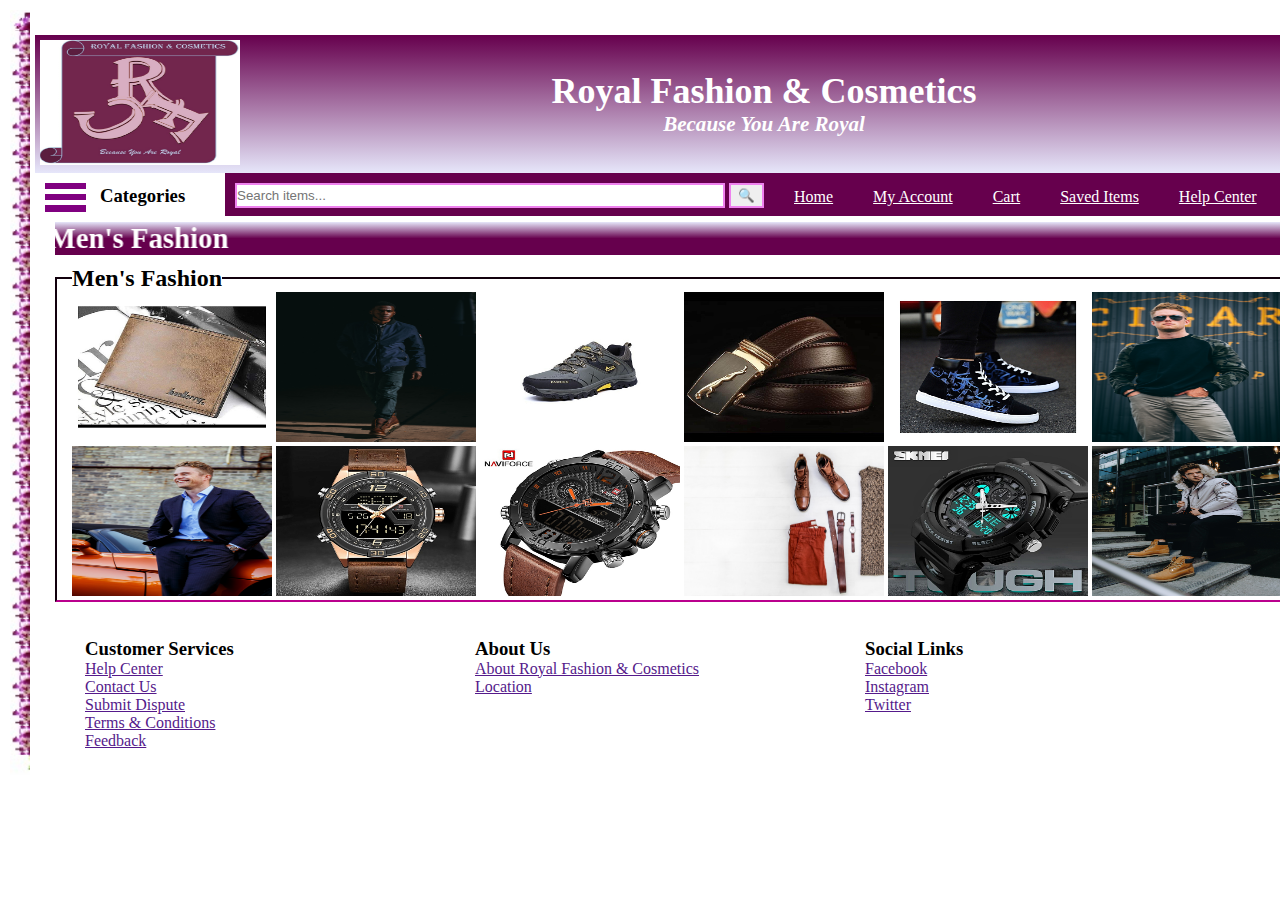
<file: men_fashion.html>
<html>
	<head>
		<link rel="stylesheet" href="style.css"/>
		<link rel="stylesheet" href="fashion.css"/>
		<title>Men Fashion</title>
		<meta name="viewport" content ="width=device-width, initial-scale=1">
	</head>
		<body>
			<div class="container">
				<header>
					<nav>
						<img src="logo.jpg" height="125" width="200" alt="No Image" class="logo"/>
						<div class="royal">
							<h1>Royal Fashion & Cosmetics</h1>
							<h3><em>Because You Are Royal</em></h3>
						</div>
							<div class="dropdown">
								<ul>
									<li>
										<div class="wrap">
												<a href="" >
														<div class="icon"></div>
														<div class="icon"></div>
														<div class="icon"></div>
												</a>
										</div>
										<h3 class="categories">Categories</h3>
											<ul>
												<h2>Categories</h2>
												<li><a href="fashion.html"> <strong>Fashion &#187</strong></a></li>
												<li><a href="cosmetics.html"> <strong>Cosmetics &#187</strong></a></li>
											</ul>
									</li>
								</ul>
							</div>
						<div class="search_toplist">
							<div class="input_group">
								<input class="search_bar" type="text" placeholder="Search items..." name="Search items..." >
								<button type="submit" class="search_btn">&#128269;</button>
							</div>
							<div class="toplist">
								<ul>
									<li><a href="homepage.html">Home</a></li>
									<li><a href="" >My Account</a></li>
									<li><a href="">Cart</a></li>
									<li><a href="">Saved Items</a></li>
									<li><a href="">Help Center</a></li>
								 </ul>
							 </div>
						</div>
					</nav>
				</header>
				<section>
					<div class="fashion_main">
						<div class="welcome">
							<span class="text"><marquee behavior="right" direction="right" scrollamount="15">Explore Men's Fashion</marquee></span>
						</div>
						<div class="Men_Fashion">
							<fieldset>
								<legend><h2>Men's Fashion</h2></legend>
								<a href=""><img src="IMAGES\FASHION\MEN\Baellerry Baellerry Men's Wallet.jpg" alt="no image" height="150" width="200"/></a>
								<a href=""><img src="IMAGES\FASHION\MEN\blue jacket and brown leather boots.jpg" alt="no image" height="150" width="200"/></a>
								<a href=""><img src="IMAGES\FASHION\MEN\Fashion Hiking Shoes Men's Outdoor Shoes Big Size Cross-country Hiking Shoes Antiskid Wear-resistant Sports Casual Shoes-army Green.jpg" alt="no image" height="150" width="200"/></a>
								<a href=""><img src="IMAGES\FASHION\MEN\Generic Men Leather belts.jpg" alt="no image" height="150" width="200"/></a>
								<a href=""><img src="IMAGES\FASHION\MEN\Generic Shoes men's shoes canvas shoes men's casual shoes trend youth shoes-blue.jpg" alt="no image" height="150" width="200"/></a>
								<a href=""><img src="IMAGES\FASHION\MEN\men's black and green sweatshirt.jpg" alt="no image" height="150" width="200"/></a>
								<a href=""><img src="IMAGES\FASHION\MEN\men's black notched lapel suit jacket.jpg" alt="no image" height="150" width="200"/></a>
								<a href=""><img src="IMAGES\FASHION\MEN\NAVIFORCE Digital Analogue Men.jpg" alt="no image" height="150" width="200"/></a>
								<a href=""><img src="IMAGES\FASHION\MEN\NAVIFORCE Mens Watches To Luxury Brand Men Leather Sports Watches NAVIFORCE Men's Quartz LED Digital Clock Waterproof Military Wrist Watch.jpg" alt="no image" height="150" width="200"/></a>
								<a href=""><img src="IMAGES\FASHION\MEN\pair of brown leather boots, red shorts, brown leather belt, round gold-colored watch, and brown top.jpg" height="150" width="200"/></a>
								<a href=""><img src="IMAGES\FASHION\MEN\Skmei Digital Analogue Sports LED Watch.jpg" alt="no image" height="150" width="200"/></a>
								<a href=""><img src="IMAGES\FASHION\MEN\white parka coat.jpg" alt="no image" height="150" width="200"/></a>
							</fieldset>
						</div>
						<br/>
					</div>
					<br/>
				</section>
					<footer>
					<div class="services">
						<h3>Customer Services</h3>
							<ul>
								<li><a href="">Help Center</a></li>
								<li><a href="">Contact Us</a></li>
								<li><a href="">Submit Dispute</a></li>
								<li><a href="">Terms & Conditions</a></li>
								<li><a href="">Feedback</a></li>
							</ul>
					</div>
					<div class="about_us">
						<h3>About Us</h3>
							<ul>
								<li><a href="">About Royal Fashion & Cosmetics</a></li>
								<li><a href="">Location</a></li>
							</ul>
					</div>
						
					<div class="social">
						<h3>Social Links</h3>
							<ul>
								<li> <a href="">Facebook</a></li>
								<li> <a href="">Instagram</a></li>
								<li> <a href="">Twitter</a></li>
							</ul>
					</div>
					</footer>
			</div>
		</body>
</html>
</file>
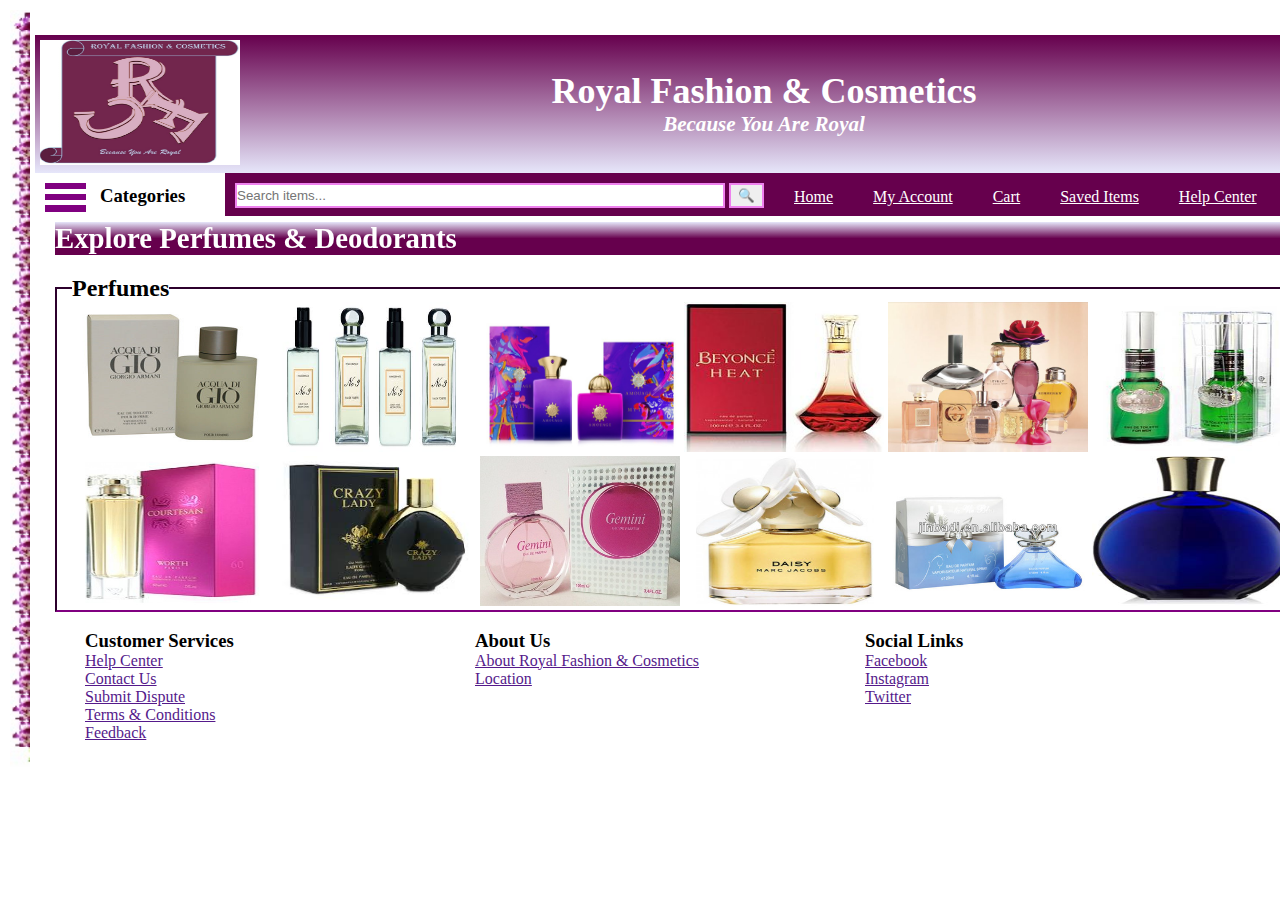
<file: perfumes.html>
<! DOCTYPE HTML>

<html>
	<head>
		<link rel="stylesheet" href="style.css"/>
		<link rel="stylesheet" href="cosmetics.css"/>
		<link rel="stylesheet" href="women_fashion.css"/>
		<title>Perfumes & Deodorants</title>
		<meta name="viewport" content ="width=device-width, initial-scale=1">
	</head>
		<body>
			<div class="container">
				<header>
					<nav>
						<img src="logo.jpg" height="125" width="200" alt="No Image" class="logo"/>
						<div class="royal">
							<h1>Royal Fashion & Cosmetics</h1>
							<h3><em>Because You Are Royal</em></h3>
						</div>
							<div class="dropdown">
								<ul>
									<li>
										<div class="wrap">
												<a href="" >
														<div class="icon"></div>
														<div class="icon"></div>
														<div class="icon"></div>
												</a>
										</div>
										<h3 class="categories">Categories</h3>
											<ul>
												<h2>Categories</h2>
												<li><a href="fashion.html"> <strong>Fashion &#187</strong></a></li>
												<li><a href="cosmetics.html"> <strong>Cosmetics &#187</strong></a></li>
											</ul>
									</li>
								</ul>
							</div>
						<div class="search_toplist">
							<div class="input_group">
								<input class="search_bar" type="text" placeholder="Search items..." name="Search items..." >
								<button type="submit" class="search_btn">&#128269;</button>
							</div>
							<div class="toplist">
								<ul>
									<li><a href="homepage.html">Home</a></li>
									<li><a href="" >My Account</a></li>
									<li><a href="">Cart</a></li>
									<li><a href="">Saved Items</a></li>
									<li><a href="">Help Center</a></li>
								 </ul>
							 </div>
						</div>
					</nav>
				</header>
				<section>
					<div class="Cosmetics_main">
						<div class="welcome">
							<span class="text"><marquee behavior="alternate" direction="right" scrollamount="15">Explore Perfumes & Deodorants</marquee></span>
						</div>
						<div class="Perfumes">
							<fieldset>
								<legend><h2>Perfumes</h2></legend>
								<a href=""><img src="IMAGES\COSMETICS\PERFUMES\Acqua Di Glo.jpg" alt="no image" height="150" width="200"/></a>
								<a href=""><img src="IMAGES\COSMETICS\PERFUMES\aldi-jo-malone-perfume-body-lotion.jpg" alt="no image" height="150" width="200"/></a>
								<a href=""><img src="IMAGES\COSMETICS\PERFUMES\Amouage Fragrances.jpg" alt="no image" height="150" width="200"/></a>
								<a href=""><img src="IMAGES\COSMETICS\PERFUMES\Beyonce-heat.jpg" alt="no image" height="150" width="200"/></a>
								<a href=""><img src="IMAGES\COSMETICS\PERFUMES\bluefly Perfumes.jpg" alt="no image" height="150" width="200"/></a>
								<a href=""><img src="IMAGES\COSMETICS\PERFUMES\Brut-Faberge-100ml-Perfume.jpg" alt="no image" height="150" width="200"/></a>
								<a href=""><img src="IMAGES\COSMETICS\PERFUMES\Courtesan Worth Perfum.jpg" alt="no image" height="150" width="200"/></a>
								<a href=""><img src="IMAGES\COSMETICS\PERFUMES\Crazy Lady Perfume.jpg" alt="no image" height="150" width="200"/></a>
								<a href=""><img src="IMAGES\COSMETICS\PERFUMES\Customized-long-lasting-Lady-Brand-perfumes.jpg" alt="no image" height="150" width="200"/></a>
								<a href=""><img src="IMAGES\COSMETICS\PERFUMES\Daisy Marc Jacobs Perfume.jpg" alt="no image" height="150" width="200"/></a>
								<a href=""><img src="IMAGES\COSMETICS\PERFUMES\Designer-french-perfume-names-for-women.jpg" alt="no image" height="150" width="200"/></a>
								<a href=""><img src="IMAGES\COSMETICS\PERFUMES\EDT spray_10ml.jpg" alt="no image" height="150" width="200"/></a>
							</fieldset>
						</div>
					<br/>
				</section>
					<footer>
					<div class="services">
						<h3>Customer Services</h3>
							<ul>
								<li><a href="">Help Center</a></li>
								<li><a href="">Contact Us</a></li>
								<li><a href="">Submit Dispute</a></li>
								<li><a href="">Terms & Conditions</a></li>
								<li><a href="">Feedback</a></li>
							</ul>
					</div>
					<div class="about_us">
						<h3>About Us</h3>
							<ul>
								<li><a href="">About Royal Fashion & Cosmetics</a></li>
								<li><a href="">Location</a></li>
							</ul>
					</div>
						
					<div class="social">
						<h3>Social Links</h3>
							<ul>
								<li> <a href="">Facebook</a></li>
								<li> <a href="">Instagram</a></li>
								<li> <a href="">Twitter</a></li>
							</ul>
					</div>
					</footer>
			</div>
		</body>
</html>
</file>
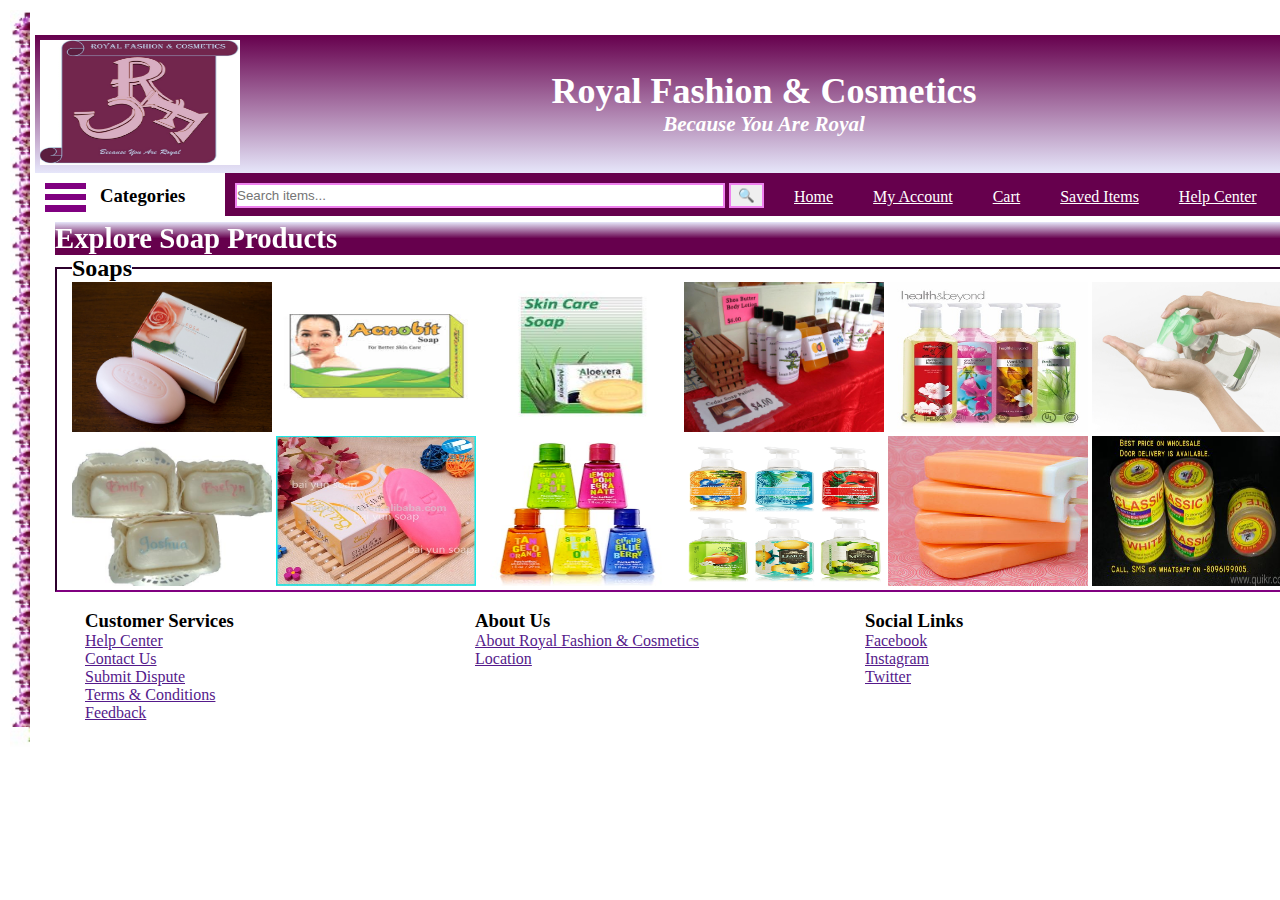
<file: soaps.html>
<! DOCTYPE HTML>

<html>
	<head>
		<link rel="stylesheet" href="style.css"/>
		<link rel="stylesheet" href="cosmetics.css"/>
		<link rel="stylesheet" href="women_fashion.css"/>
		<title>Soaps</title>
		<meta name="viewport" content ="width=device-width, initial-scale=1">
	</head>
		<body>
			<div class="container">
				<header>
					<nav>
						<img src="logo.jpg" height="125" width="200" alt="No Image" class="logo"/>
						<div class="royal">
							<h1>Royal Fashion & Cosmetics</h1>
							<h3><em>Because You Are Royal</em></h3>
						</div>
							<div class="dropdown">
								<ul>
									<li>
										<div class="wrap">
												<a href="" >
														<div class="icon"></div>
														<div class="icon"></div>
														<div class="icon"></div>
												</a>
										</div>
										<h3 class="categories">Categories</h3>
											<ul>
												<h2>Categories</h2>
												<li><a href="fashion.html"> <strong>Fashion &#187</strong></a></li>
												<li><a href="cosmetics.html"> <strong>Cosmetics &#187</strong></a></li>
											</ul>
									</li>
								</ul>
							</div>
						<div class="search_toplist">
							<div class="input_group">
								<input class="search_bar" type="text" placeholder="Search items..." name="Search items..." >
								<button type="submit" class="search_btn">&#128269;</button>
							</div>
							<div class="toplist">
								<ul>
									<li><a href="homepage.html">Home</a></li>
									<li><a href="" >My Account</a></li>
									<li><a href="">Cart</a></li>
									<li><a href="">Saved Items</a></li>
									<li><a href="">Help Center</a></li>
								 </ul>
							 </div>
						</div>
					</nav>
				</header>
				<section>
					<div class="Cosmetics_main">
						<div class="welcome">
							<span class="text"><marquee behavior="alternate" direction="right" scrollamount="15">Explore Soap Products</marquee></span>
						</div>
						<div class="Soaps">
							<fieldset>
								<legend><h2>Soaps</h2></legend>
								<a href=""><img src="IMAGES\COSMETICS\SOAPS\acca-kappa-rose-soap.jpg" alt="no image" height="150" width="200"/></a>
								<a href=""><img src="IMAGES\COSMETICS\SOAPS\Acnobit-skin-care-soap.jpg" alt="no image" height="150" width="200"/></a>
								<a href=""><img src="IMAGES\COSMETICS\SOAPS\Aloevera-skin-care-soap.jpg" alt="no image" height="150" width="200"/></a>
								<a href=""><img src="IMAGES\COSMETICS\SOAPS\amelia-products.jpg" alt="no image" height="150" width="200"/></a>
								<a href=""><img src="IMAGES\COSMETICS\SOAPS\antibacterial-cleaning-liquid-hand-wash.jpg" alt="no image" height="150" width="200"/></a>
								<a href=""><img src="IMAGES\COSMETICS\SOAPS\antibacterial-soap-washing-hands.jpg" alt="no image" height="150" width="200"/></a>
								<a href=""><img src="IMAGES\COSMETICS\SOAPS\baby_soaps.jpg" alt="no image" height="150" width="200"/></a>
								<a href=""><img src="IMAGES\COSMETICS\SOAPS\bai yun soap.jpg" alt="no image" height="150" width="200"/></a>
								<a href=""><img src="IMAGES\COSMETICS\SOAPS\bath-and-body-works_sanitizer.jpg" alt="no image" height="150" width="200"/></a>
								<a href=""><img src="IMAGES\COSMETICS\SOAPS\Bath-Body-Works-Hand-Soap.jpg" alt="no image" height="150" width="200"/></a>
								<a href=""><img src="IMAGES\COSMETICS\SOAPS\CherryTreeSoaps.jpg" alt="no image" height="150" width="200"/></a>
								<a href=""><img src="IMAGES\COSMETICS\SOAPS\classic-white-cream-and-soap.jpeg" alt="no image" height="150" width="200"/></a>
							</fieldset>
						</div>
					</div>
					<br/>
				</section>
					<footer>
					<div class="services">
						<h3>Customer Services</h3>
							<ul>
								<li><a href="">Help Center</a></li>
								<li><a href="">Contact Us</a></li>
								<li><a href="">Submit Dispute</a></li>
								<li><a href="">Terms & Conditions</a></li>
								<li><a href="">Feedback</a></li>
							</ul>
					</div>
					<div class="about_us">
						<h3>About Us</h3>
							<ul>
								<li><a href="">About Royal Fashion & Cosmetics</a></li>
								<li><a href="">Location</a></li>
							</ul>
					</div>
						
					<div class="social">
						<h3>Social Links</h3>
							<ul>
								<li> <a href="">Facebook</a></li>
								<li> <a href="">Instagram</a></li>
								<li> <a href="">Twitter</a></li>
							</ul>
					</div>
					</footer>
			</div>
		</body>
</html>
</file>
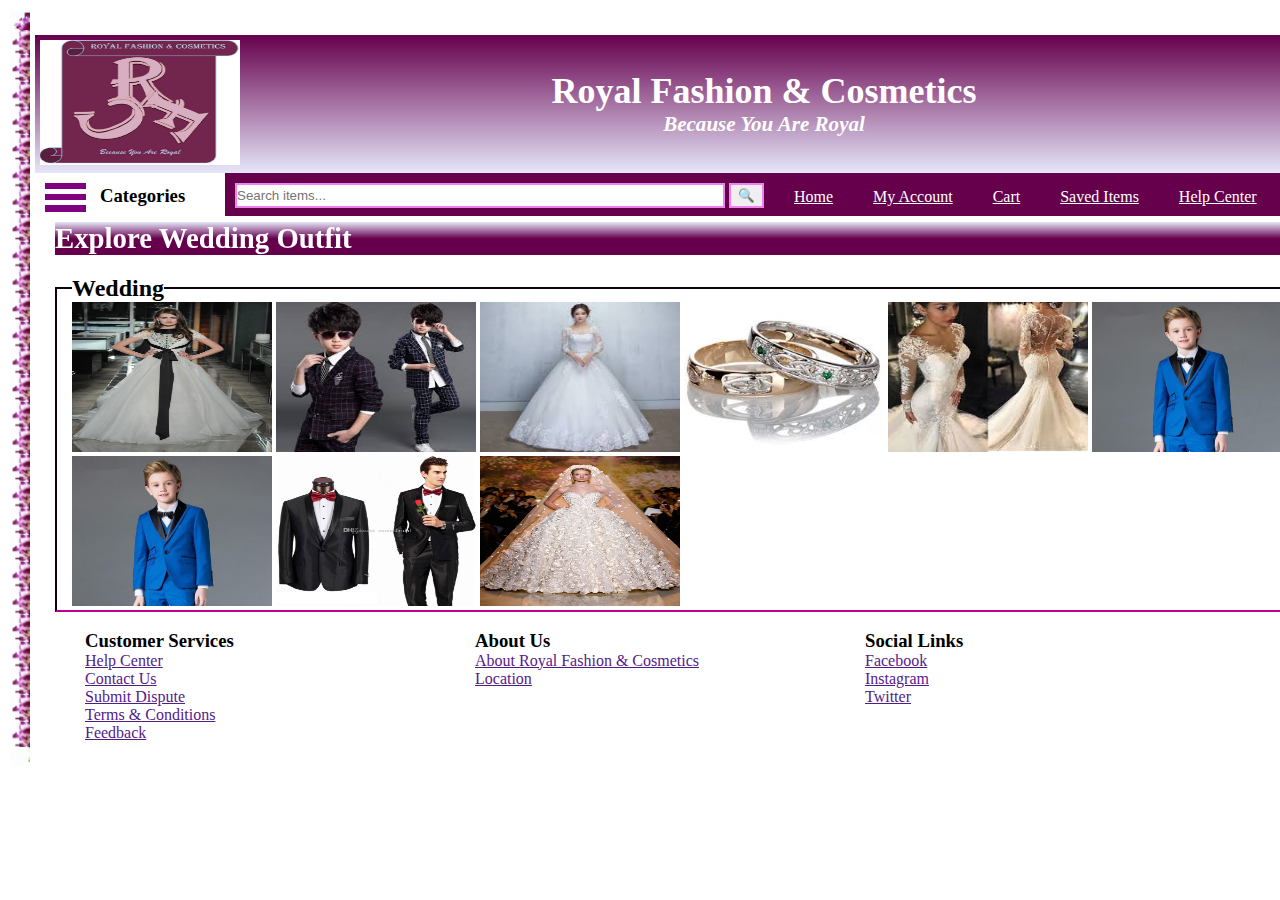
<file: wedding.html>
<! DOCTYPE HTML>

<html>
	<head>
		<link rel="stylesheet" href="style.css"/>
		<link rel="stylesheet" href="fashion.css"/>
		<link rel="stylesheet" href="women_fashion.css"/>
		<title>Wedding</title>
		<meta name="viewport" content ="width=device-width, initial-scale=1">
	</head>
		<body>
			<div class="container">
				<header>
					<nav>
						<img src="logo.jpg" height="125" width="200" alt="No Image" class="logo"/>
						<div class="royal">
							<h1>Royal Fashion & Cosmetics</h1>
							<h3><em>Because You Are Royal</em></h3>
						</div>
							<div class="dropdown">
								<ul>
									<li>
										<div class="wrap">
												<a href="" >
														<div class="icon"></div>
														<div class="icon"></div>
														<div class="icon"></div>
												</a>
										</div>
										<h3 class="categories">Categories</h3>
											<ul>
												<h2>Categories</h2>
												<li><a href="fashion.html"> <strong>Fashion &#187</strong></a></li>
												<li><a href="cosmetics.html"> <strong>Cosmetics &#187</strong></a></li>
											</ul>
									</li>
								</ul>
							</div>
						<div class="search_toplist">
							<div class="input_group">
								<input class="search_bar" type="text" placeholder="Search items..." name="Search items..." >
								<button type="submit" class="search_btn">&#128269;</button>
							</div>
							<div class="toplist">
								<ul>
									<li><a href="homepage.html">Home</a></li>
									<li><a href="" >My Account</a></li>
									<li><a href="">Cart</a></li>
									<li><a href="">Saved Items</a></li>
									<li><a href="">Help Center</a></li>
								 </ul>
							 </div>
						</div>
					</nav>
				</header>
				<section>
					<div class="fashion_main">
						<div class="welcome">
							<span class="text"><marquee behavior="alternate" direction="right" scrollamount="15">Explore Wedding Outfit</marquee></span>
						</div>
						<div class="Wedding">
							<fieldset>
								<legend><h2>Wedding</h2></legend>
								<a href=""><img src="IMAGES\FASHION\WEDDING\b_ree_ss wedding dress.jpg" alt="no image" height="150" width="200"/></a>
								<a href=""><img src="IMAGES\FASHION\WEDDING\Boys formal suit.jpg" alt="no image" height="150" width="200"/></a>
								<a href=""><img src="IMAGES\FASHION\WEDDING\catholic bridal wedding.jpg" alt="no image" height="150" width="200"/></a>
								<a href=""><img src="IMAGES\FASHION\WEDDING\irish_wedding bands.jpg" alt="no image" height="150" width="200"/></a>
								<a href=""><img src="IMAGES\FASHION\WEDDING\lace marmaid wedding dress.jpg" alt="no image" height="150" width="200"/></a>
								<a href=""><img src="IMAGES\FASHION\WEDDING\one_button jacket suit.jpg" alt="no image" height="150" width="200"/></a>
								<a href=""><img src="IMAGES\FASHION\WEDDING\one_button jacket suit.jpg" alt="no image" height="150" width="200"/></a>
								<a href=""><img src="IMAGES\FASHION\WEDDING\slim_fit_black_suit.jpg" alt="no image" height="150" width="200"/></a>
								<a href=""><img src="IMAGES\FASHION\WEDDING\spring_wedding dress.jpg" alt="no image" height="150" width="200"/></a>
							</fieldset>
						</div>
					</div>
					<br/>
				</section>
					<footer>
					<div class="services">
						<h3>Customer Services</h3>
							<ul>
								<li><a href="">Help Center</a></li>
								<li><a href="">Contact Us</a></li>
								<li><a href="">Submit Dispute</a></li>
								<li><a href="">Terms & Conditions</a></li>
								<li><a href="">Feedback</a></li>
							</ul>
					</div>
					<div class="about_us">
						<h3>About Us</h3>
							<ul>
								<li><a href="">About Royal Fashion & Cosmetics</a></li>
								<li><a href="">Location</a></li>
							</ul>
					</div>
						
					<div class="social">
						<h3>Social Links</h3>
							<ul>
								<li> <a href="">Facebook</a></li>
								<li> <a href="">Instagram</a></li>
								<li> <a href="">Twitter</a></li>
							</ul>
					</div>
					</footer>
			</div>
		</body>
</html>
</file>
<file: style.css>
*{
	margin:0px;
	padding:0px;
	list-style-type:none; 
	background-color:none;
}
.container{
	margin:10px;
	border:20px solid;
	border-image-source:url("border.jpg");
	border-image-repeat:repeat;
	border-image-slice:15;
	width:1280px;
	padding:5px;	
	margin-bottom:15px;
	position:absolute;
}

.logo {
	float:left;
	background-color:66004d;
	margin:5px 10px 5px 5px;
	width:200px;
}

.royal{
	padding:35px;
	text-align:center;
	color:white;
	background-color:66004d;
	background:linear-gradient(to bottom, #66004d, lavender);
	font-family:californian FB;
	font-size:18px;
	width:1208px;
	height:68px;
	
}	
.toplist a{
	float:left;
	padding:15px 10px 10px 30px;
	color:white;
	text-decoration:underline;
}
.toplist{
	width:549px;
	float:left;
	background-color:#66004d;

}
.categories {
	float:left;
	padding:12px 30px 0px 5px;
	width:75px;			
}
.search_btn{
	height:25px;
	width:35px;
	margin-left:0px;
		border:2px solid violet;	
}
.input_group{
	float:left;
	background-color:#66004d;
	margin-left:20px;
	
}
.search_bar{
	width:490px;
	height:25px;
	margin-top:10px;
	margin-bottom:8px;
	margin-left:10px;
	border:2px solid violet;
	margin-right:0px;
}
.side_menu{
	clear:left;
	float:left;
	border:2px ridge;
	padding:10px;
	margin-top:30px;
	height:280px;
}
.side_menu h3{
	padding:5px;
	
}
.central_section{
	float:left;
	width:600px;
	padding:20px;
	margin:10px;
}
.slider_img{
	float:left;
	border:5px;
	border-style:double;
	border-color:66004d;
}
.aside_two{
	float:left;
	width:360px;
	margin:20px;	
	}
.aside_two a{
	float:left;
	padding:5px;
	}
.aside_two h3{
		padding:10px;
}
#mobile{
	clear:left;
	background-color:66004d;
	color:white;
	font-size:20px;
	padding:8px;
	text-align:center;
	font-family:californian FB;
	width:1265px;
	float:left;
}
.services{
	float:left; 
	width:390px;
	margin-left:50px;
}	

.about_us{
	float:left;
	width:390px;
}
.social{
	float:left;	
	width:390px;
}
.footer{
	border:2px solid;
	width:1200px;
}
.fashion{
	float:left;
	width:615px;

}
.cosmetics{
	float:left;
	width:615px;
}
.cosmetics fieldset{
	border:3px ridge 66004d;
}
.fashion fieldset {
	border:3px ridge 66004d;
}
.wrap{
	width:50px;	
	margin:5px;
	float:left;
}
.wrap a{
	display:block;
	background-color:white;
}
.dropdown ul li{
	display: block;
	position:relative;
	z-index:1000;
}
.dropdown:hover ul li ul{
	display:block;
}
.dropdown ul li ul {
	position: absolute;
	display:block;
	background-color:66004d;
	display:none;
	width:191px;
}
.dropdown ul li ul li a{
	text-decoration:none;
	color:white;
}
.dropdown ul li ul h2{
	color:white;
}
.dropdown ul li ul li{
	padding-left:50px;
	padding-top:10px;
	padding-bottom:15px;
}
.icon{
	background-color:purple;
	height:0.2px;
	width:35px;
	padding:3px;
	margin:5px;	
}
</file>
<file: cosmetics.css>
.Cosmetics_Main{
	width: 1255px;
	margin-left:20px;

}
.Body_Lotions{
	padding-top:10px;
}
.Hair_Oils fieldset{
	border:2px inset purple;
	padding-left:15px;
}
.Jewellery fieldset{
	border:2px inset purple;
	padding-left:15px;
}
.Body_Lotions fieldset{
	border:2px inset purple;
	padding-left:15px;
}
.Soaps fieldset{
	border:2px inset purple;
	padding-left:15px;
}
.Perfumes fieldset{
	border:2px inset purple;
	padding-left:15px;
}
.welcome{
	clear:left;
	width:1260px;
	font-family:algerian;
	font-size:1.8em;
	color:white;
	font-weight:bold;
	position:relative;
	display:inline-block;
	-webkit-font-smoothing:antialiased;
	background-color:66004d;
	background:linear-gradient(to top, #66004d, #66004d,lavender);
}
.text{
	display:inline-block;}
	toplist a
</file>
<file: fashion.css>
.Fashion_Main{
	width: 1250px;
	margin-left:20px;

}
.Men_Fashion{
	padding-top:10px;
}
.Women_Fashion fieldset{
	border:2px inset #66004d;
	padding-left:15px;
}
.Kid_Fashion fieldset{
	border:2px inset #66004d;
	padding-left:15px;
}
.Wedding fieldset{
	border:2px inset #66004d;
	padding-left:15px;
}
.Cultural fieldset{
	border:2px inset #66004d;
	padding-left:15px;
}
.Men_Fashion fieldset{
	border:2px inset #66004d;
	padding-left:15px;
}
.welcome{
	clear:left;
	width:1260px;
	font-family:algerian;
	font-size:1.8em;
	color:white;
	font-weight:bold;
	position:relative;
	display:inline-block;
	-webkit-font-smoothing:antialiased;
	background-color:66004d;
	background:linear-gradient(to top, #66004d, #66004d,lavender);
}
.text{
	display:inline-block;}
</file>
<file: women_fashion.css>
.Women_Fashion{
	margin-top:20px;
}
.Kid_Fashion{
	margin-top:20px;
}
.Wedding{
	margin-top:20px;
}
.Cultural{
	margin-top:20px;
}
.Perfumes{
	margin-top:20px;
}
.Jewellery{
	margin-top:20px;
	}
.Hair_Oils{
	margin-top:20px;
}
</file>
